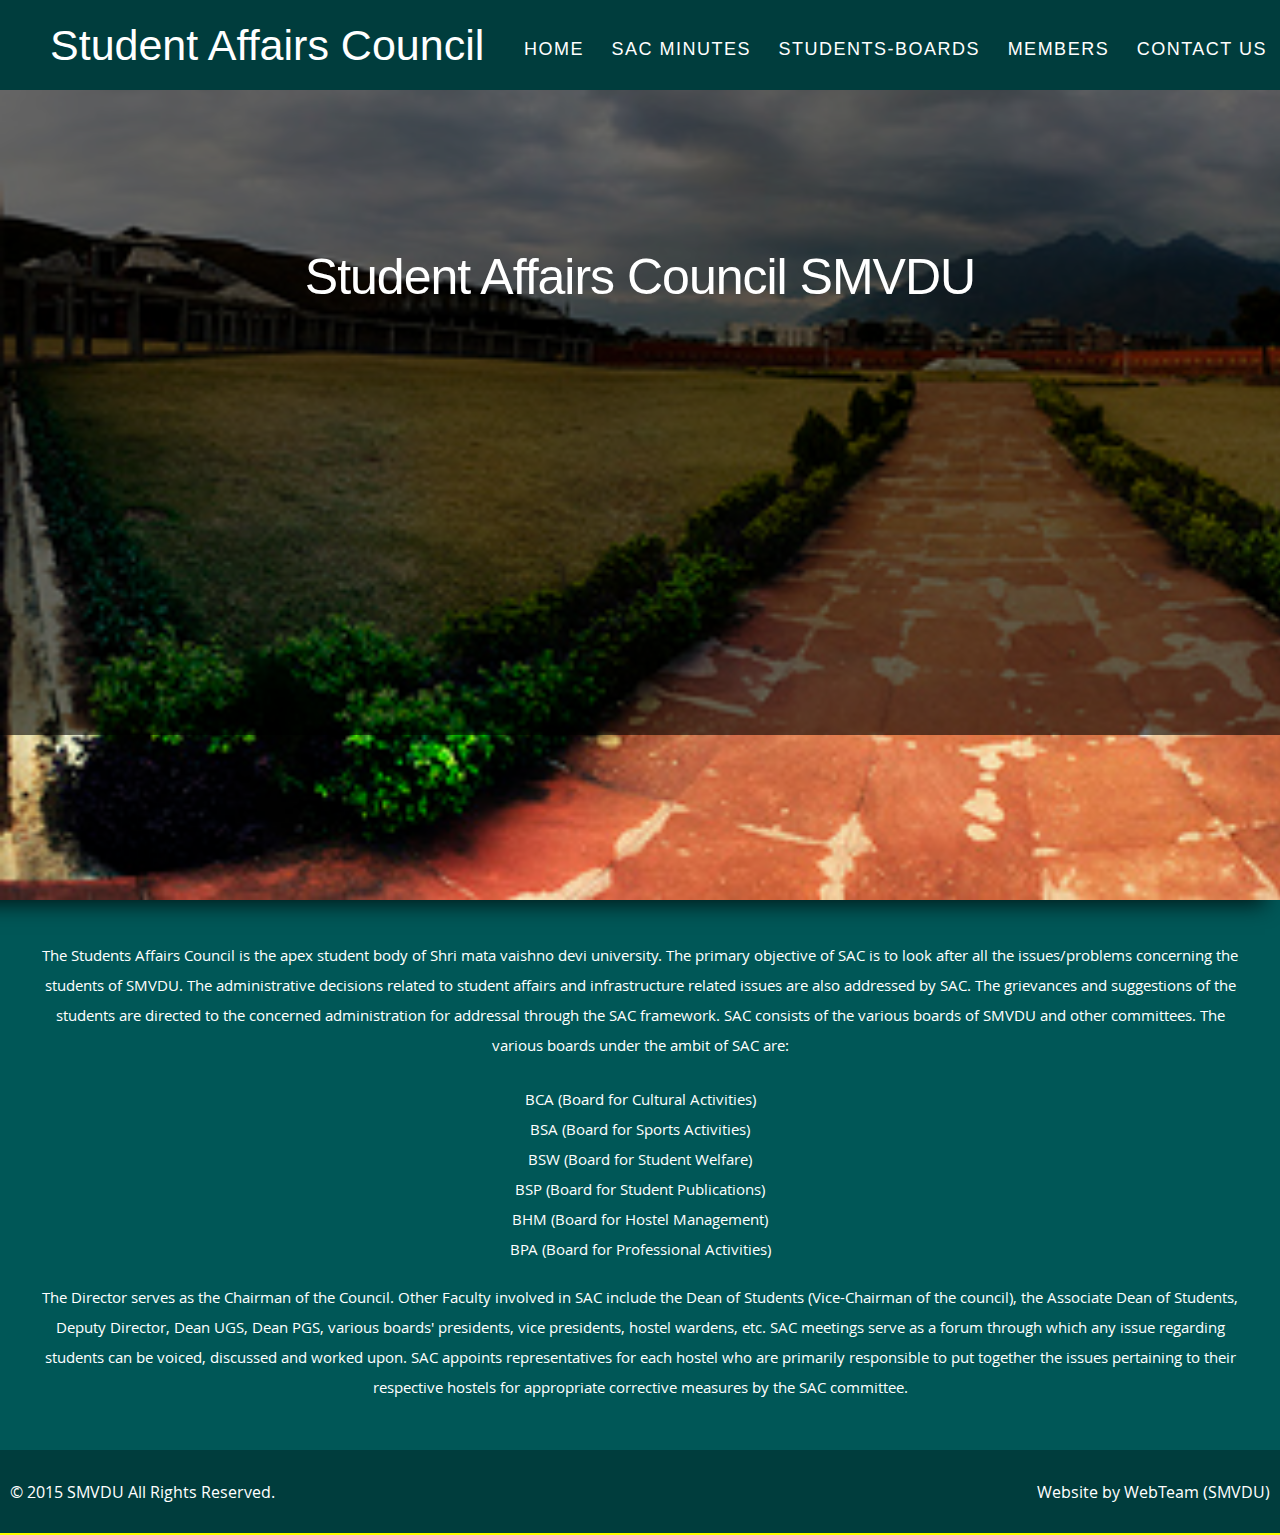
<file: Index.html>
<!DOCTYPE HTML>
 <html lang="en">
    <head>
    <meta charset="utf-8">
    <title>Home | SAC, SMVDU</title>
    <meta name="viewport" content="width=device-width, initial-scale=1.0">
    <meta name="description" content="The Students Affairs Council is the apex student body of Shri mata vaishno devi university. The primary objective of SAC is to look after all the issues/problems concerning the students of SMVDU.">
    
    <!-- Open Graph tags -->
    <meta property="og:url"content="http://sac.smvdu.ac.in/" />
    <meta property="og:type"content="article" />
    <meta property="og:title"content="Student Affairs Council, SAC" />
    <meta property="og:description"content="The Students Affairs Council is the apex student body of Shri mata vaishno devi university. The primary objective of SAC is to look after all the issues/problems concerning the students of SMVDU." />
    <meta property="og:image" content="https://scontent.fbom1-2.fna.fbcdn.net/hphotos-xta1/v/t1.0-9/11885277_807262936061540_5943256153659142726_n.jpg?oh=c60f5964f4aa5e755b03349bc94cda69&oe=571315FD">
        
     <!-- Twitter Cards tags -->
    <meta name="twitter:card" content="summary_large_image" />
    <meta name="twitter:site" content="@smvdu_web" />
    <meta name="twitter:title" content="Student Affairs Council, SAC" />
    <meta name="twitter:description" content="The Students Affairs Council is the apex student body of Shri mata vaishno devi university. The primary objective of SAC is to look after all the issues/problems concerning the students of SMVDU." />
    <meta name="twitter:image" content="https://scontent.fbom1-2.fna.fbcdn.net/hphotos-xta1/v/t1.0-9/11885277_807262936061540_5943256153659142726_n.jpg?oh=c60f5964f4aa5e755b03349bc94cda69&oe=571315FD" />    

        
        <!-----styles------>
    <link rel="stylesheet" href="css/bootstrap.min.css">
    <script src="https://ajax.googleapis.com/ajax/libs/jquery/1.11.2/jquery.min.js"></script> 
    <script src="https://maxcdn.bootstrapcdn.com/bootstrap/3.3.4/js/bootstrap.min.js"></script>
    <link rel="stylesheet" href="css/bootstrap.min.css">
    <link rel="stylesheet" href="css/font-awesome/css/font-awesome.min.css"> 
    <link rel="shortcut icon" href="img/logoSMVDU.jpg">
    <link rel="stylesheet" href="css/default.css">
    <link rel="stylesheet" href="css/layout.css">
    <link rel="stylesheet" href="css/media-queries.css">
    <link rel="stylesheet" href="css/animate.css">
    <link rel="stylesheet" href="css/prettyPhoto.css">
    <link rel="stylesheet" href="css/fonts.css">
    <link rel="stylesheet" href="css/body.css">    
    <script src="js/modernizr.js"></script>
    <script type="text/javascript"> 
        $('div.bgParallax').each(function(){
            var $obj = $(this);
         $(window).scroll(function() { 
             var yPos = -($(window).scrollTop() / $obj.data('speed')); 
        var bgpos = '50% '+ yPos + 'px';
           $obj.css('background-position', bgpos );
            });
            });
    </script>
        </head>
     <body>
        <header style="height: 90px;">
<!------heading------>
      <div class="logo">
          <a href="Index.html" style="font-size: 43px;">Student Affairs Council</font></a>
           
      <nav id="nav-wrap">

         <a class="mobile-btn" href="#nav-wrap" title="Show navigation">Show Menu</a>
         <a class="mobile-btn" href="#" title="Hide navigation">Hide Menu</a>

         <ul id="nav" class="nav" style="font-size: 18px;">
           <li><a href="Index.html">Home</a></li>
            <li><a href="sacminutes.html">SAC Minutes</a></li>
            <li><a href="studentsboards.html">Students-Boards</a></li>
            <li><a href="members.html">Members</a></li>
            <li><a href="contact.html">Contact us</a></li>
         </ul> <!-- end #nav -->

      </nav> <!-- end #nav-wrap -->
      </div><!-- end #nav-wrap -->
      </div>
   </header> <!-- Header End -->
              
     <div id="aboutus" class="bgParallax" data-speed="15">

        <article><h1>Student Affairs Council 
            SMVDU</h1></article>
      </div>
     <div id="mission" data-speed="10">
        <article><p>The Students Affairs Council is the apex student body of Shri mata vaishno devi university. The primary objective of SAC is to look after all the issues/problems concerning the students of SMVDU. The administrative decisions related to student affairs and infrastructure related issues are also addressed by SAC. The grievances and suggestions of the students are directed to the concerned administration for addressal through the SAC framework. SAC consists of the various boards of SMVDU and other committees. The various boards under the ambit of SAC are:
            <br/>
            <ul><li>BCA (Board for Cultural Activities)</li>
                <li>BSA (Board for Sports Activities)  </li>
                <li>BSW (Board for Student Welfare)  </li> 
                <li>BSP (Board for Student Publications)</li>
                <li>BHM (Board for Hostel Management)</li>
                <li>BPA (Board for Professional Activities)</li>
            </ul>
            The Director serves as the Chairman of the Council. Other Faculty involved in SAC include the Dean of Students (Vice-Chairman of the council), the Associate Dean of Students, Deputy Director, Dean UGS, Dean PGS, various boards' presidents, vice presidents, hostel wardens, etc.  SAC meetings serve as a forum through which any issue regarding students can be voiced, discussed and worked upon. SAC appoints representatives for each hostel who are primarily responsible to put together the issues pertaining to their respective hostels for appropriate corrective measures by the SAC committee.
           </p> </article>
    </div>
     
     <!-------footer------>
       <footer>
      <div class="row1">
          <p style="float: left">&copy; 2015 <a href="https://smvdu.net.in" target="_blank">SMVDU</a> All Rights Reserved.</p>
          <p style="float: right">Website by WebTeam (SMVDU)</p>        
      </div> <!-- Row End -->
      </footer>
     
     <!-- Footer End-->
   <script src="js/jquery.flexslider.js"></script>
   <script src="js/jquery.prettyPhoto.js"></script>    
   <script src="js/main.js"></script> 
  
     
     </body>
     
</html>
</file>
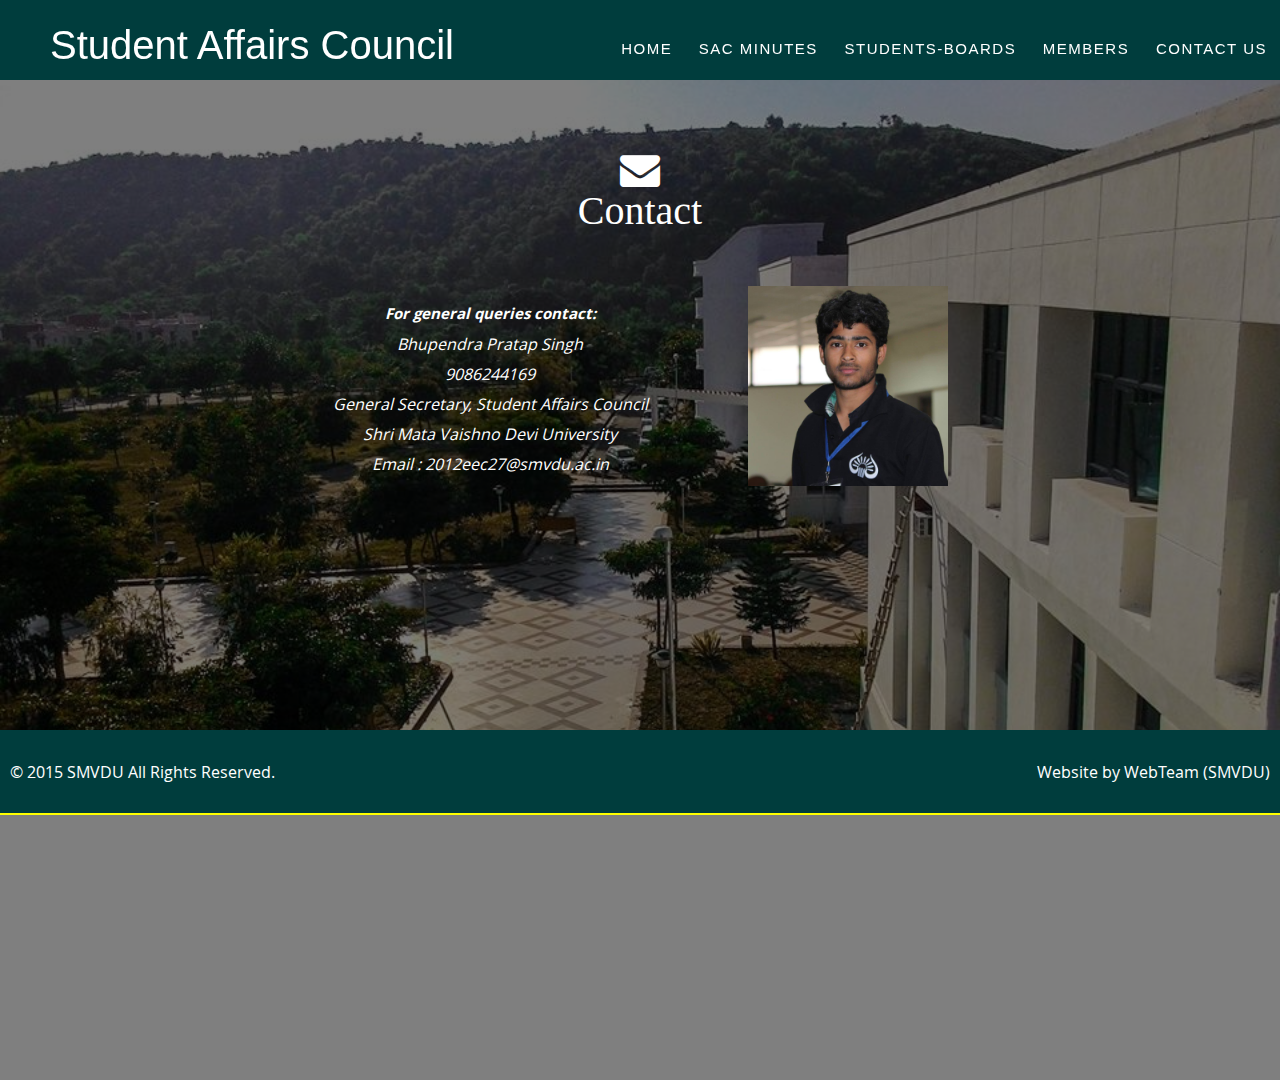
<file: contact.html>
<!DOCTYPE HTML>
 <html lang="en">
    <head>
    <meta charset="utf-8">
    <title>Contact | SAC, SMVDU</title>
    <meta name="viewport" content="width=device-width, initial-scale=1.0">
    <meta name="description" content="">
    <meta name="author" content="">
        
        <!-----styles------>
    <link rel="stylesheet" href="css/bootstrap.min.css">
    <script src="https://ajax.googleapis.com/ajax/libs/jquery/1.11.2/jquery.min.js"></script> 
    <script src="https://maxcdn.bootstrapcdn.com/bootstrap/3.3.4/js/bootstrap.min.js"></script>
    <link rel="stylesheet" href="css/bootstrap.min.css">
    <link rel="stylesheet" href="css/font-awesome/css/font-awesome.min.css"> 
    <link rel="shortcut icon" href="img/logoSMVDU.jpg">
    <link rel="stylesheet" href="css/default.css">
    <link rel="stylesheet" href="css/layout.css">
    <link rel="stylesheet" href="css/media-queries.css">
    <link rel="stylesheet" href="css/animate.css">
    <link rel="stylesheet" href="css/prettyPhoto.css">
    <link rel="stylesheet" href="css/fonts.css">
    <link rel="stylesheet" href="css/contact.css">    
    <script src="js/modernizr.js"></script>
        </head>
     <body>
        <header>
<!------heading------>
      <div class="logo">
          <a href="Index.html">Student Affairs Council</font></a>
           
      <nav id="nav-wrap">

         <a class="mobile-btn" href="#nav-wrap" title="Show navigation">Show Menu</a>
         <a class="mobile-btn" href="#" title="Hide navigation">Hide Menu</a>

         <ul id="nav" class="nav">
           <li><a href="Index.html">Home</a></li>
            <li><a href="sacminutes.html">SAC Minutes</a></li>
            <li><a href="studentsboards.html">Students-Boards</a></li>
            <li><a href="members.html">Members</a></li>
            <li><a href="contact.html">Contact us</a></li>
         </ul> <!-- end #nav -->

      </nav> <!-- end #nav-wrap -->
      </div><!-- end #nav-wrap -->
      </div>
   </header>

   <div class="shyam3">
    <div class="center"> 
    <div class="hea">    
    <i class="fa fa-envelope fa-4x"><br>Contact</i>
    </div>

    <div class="abc">
        <div class="contact"><strong><i>For general queries contact:<br>
</i></strong>
Bhupendra Pratap Singh<br>
9086244169<br>
General Secretary, Student Affairs Council<br>
Shri Mata Vaishno Devi University
<br>
            Email : 2012eec27@smvdu.ac.in</b></div>

            <div class="bhupi">
            <img src="img/bhupi.jpg">
         </div>
</div>

         </div>
         </div>

     
     <!-------footer------>
       <footer>
      <div class="row1">
          <p style="float: left">&copy; 2015 <a href="https://smvdu.net.in" target="_blank">SMVDU</a> All Rights Reserved.</p>
          <p style="float: right">Website by WebTeam (SMVDU)</p>        
      </div> <!-- Row End -->
      </footer>
     
     <!-- Footer End-->
   <script src="js/jquery.flexslider.js"></script>
   <script src="js/jquery.prettyPhoto.js"></script>    
   <script src="js/main.js"></script> 
  
     
     </body>
</file>
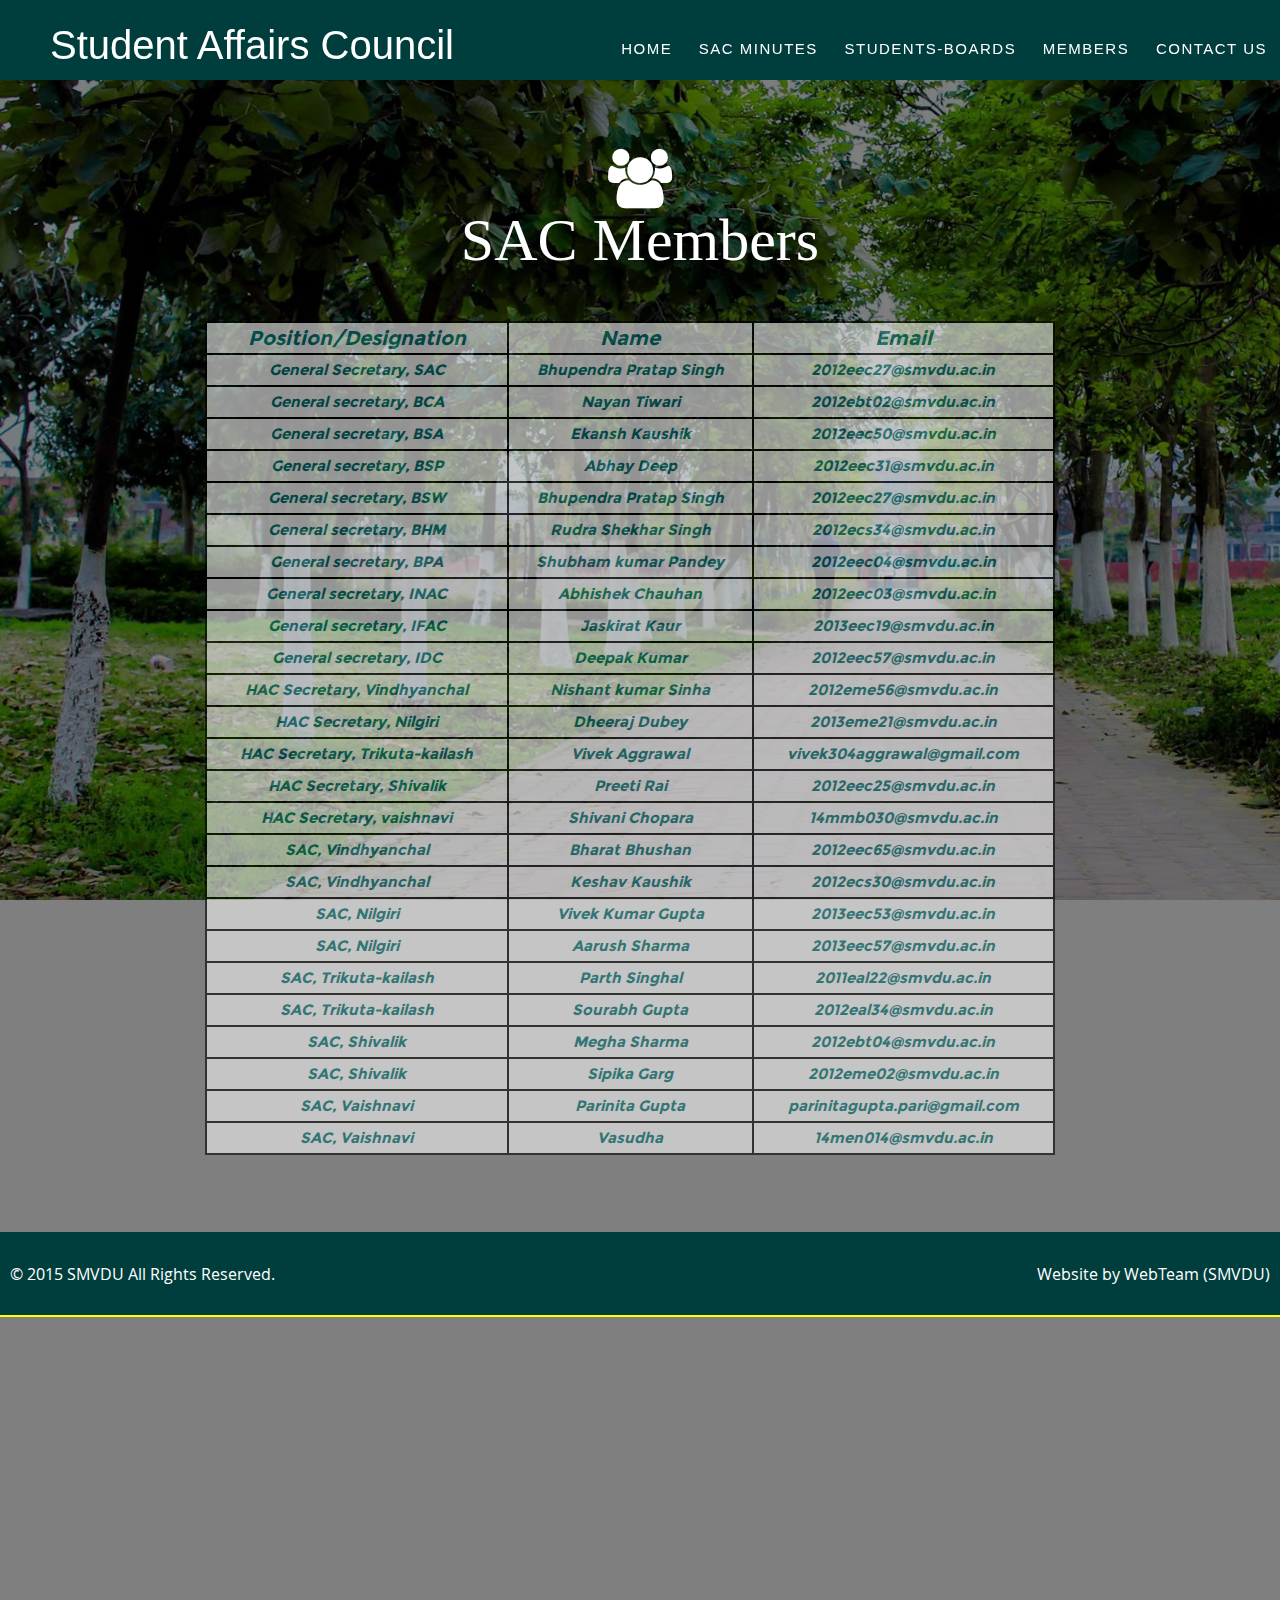
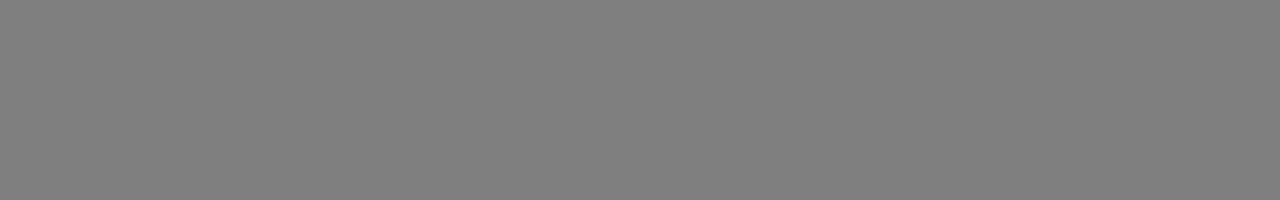
<file: members.html>
<!DOCTYPE HTML>
 <html lang="en">
    <head>
    <meta charset="utf-8">
    <title>Members | SAC, SMVDU</title>
    <meta name="viewport" content="width=device-width, initial-scale=1.0">
    <meta name="description" content="">
    <meta name="author" content="">
        
        <!-----styles------>
    <link rel="stylesheet" href="css/bootstrap.min.css">
    <script src="https://ajax.googleapis.com/ajax/libs/jquery/1.11.2/jquery.min.js"></script> 
    <script src="https://maxcdn.bootstrapcdn.com/bootstrap/3.3.4/js/bootstrap.min.js"></script>
    <link rel="stylesheet" href="css/bootstrap.min.css">
    <link rel="stylesheet" href="css/font-awesome/css/font-awesome.min.css"> 
    <link rel="shortcut icon" href="img/logoSMVDU.jpg">
    <link rel="stylesheet" href="css/default.css">
    <link rel="stylesheet" href="css/layout.css">
    <link rel="stylesheet" href="css/media-queries.css">
    <link rel="stylesheet" href="css/animate.css">
    <link rel="stylesheet" href="css/prettyPhoto.css">
    <link rel="stylesheet" href="css/fonts.css">
    <link rel="stylesheet" href="css/members.css">    
    <script src="js/modernizr.js"></script>
        <style>
    table, th, td {
          border: 2px solid black;
          border-collapse: collapse;
}
</style>
        </head>
     <body>
  <header>
<!------heading------>
      <div class="logo">
          <a href="Index.html">Student Affairs Council</font></a>
           
      <nav id="nav-wrap">

         <a class="mobile-btn" href="#nav-wrap" title="Show navigation">Show Menu</a>
         <a class="mobile-btn" href="#" title="Hide navigation">Hide Menu</a>

         <ul id="nav" class="nav">
           <li><a href="Index.html">Home</a></li>
            <li><a href="sacminutes.html">SAC Minutes</a></li>
            <li><a href="studentsboards.html">Students-Boards</a></li>
            <li><a href="members.html">Members</a></li>
            <li><a href="contact.html">Contact us</a></li>
         </ul> <!-- end #nav -->

      </nav> <!-- end #nav-wrap -->
      </div><!-- end #nav-wrap -->
      </div>
   </header><!-- Header End -->

 <div class="shyam2">  
 <div class="center">
       <i class="fa fa-users fa-4x"><br>SAC Members</i>
       <div class="members">
           <table style="width:80%;font-family:'montserrat-bold', sans-serif;">
 <tr>
    <td style="font-size:20px;">Position/Designation</td>
    <td style="font-size:20px;">Name</td>		
    <td style="font-size:20px;">Email</td>
  </tr>               
<tr>
    <td>General Secretary, SAC</td>
    <td>Bhupendra Pratap Singh</td>		
    <td><a href="mailto:2012eec27@smvdu.ac.in">2012eec27@smvdu.ac.in</a></td>
  </tr>
  <tr>
    <td>General secretary, BCA</td>
    <td>Nayan Tiwari</td>		
    <td><a href="mailto:2012ebt02@smvdu.ac.in">2012ebt02@smvdu.ac.in</a></td>
  </tr>
  <tr>
    <td>General secretary, BSA</td>
    <td>Ekansh Kaushik</td>		
    <td><a href="mailto:2012eec50@smvdu.ac.in">2012eec50@smvdu.ac.in</a></td>
  </tr>
  <tr>
    <td>General secretary, BSP</td>
    <td>Abhay Deep</td>		
    <td><a href="mailto:2012eec31@smvdu.ac.in">2012eec31@smvdu.ac.in</a></td>
  </tr>
  <tr>
    <td>General secretary, BSW</td>
    <td>Bhupendra Pratap Singh</td>		
    <td><a href="mailto:2012eec27@smvdu.ac.in">2012eec27@smvdu.ac.in</a></td>
  </tr>
  <tr>
    <td>General secretary, BHM</td>
    <td>Rudra Shekhar Singh</td>		
    <td><a href="mailto:2012ecs34@smvdu.ac.in">2012ecs34@smvdu.ac.in</a></td>
  </tr>
 <tr>
    <td>General secretary, BPA</td>
    <td>Shubham kumar Pandey</td>		
    <td><a href="mailto:2012eec04@smvdu.ac.in">2012eec04@smvdu.ac.in</a></td>
  </tr>
 <tr>
    <td>General secretary, INAC</td>
    <td>Abhishek Chauhan</td>		
    <td><a href="mailto:2012eec03@smvdu.ac.in">2012eec03@smvdu.ac.in</a></td>
  </tr>
 <tr>
    <td>General secretary, IFAC</td>
    <td>Jaskirat Kaur</td>		
    <td><a href="mailto:2013eec19@smvdu.ac.in">2013eec19@smvdu.ac.in</a></td>
  </tr>
 <tr>
    <td>General secretary, IDC</td>
    <td>Deepak Kumar</td>		
    <td><a href="mailto:2012eec57@smvdu.ac.in">2012eec57@smvdu.ac.in</a></td>
  </tr>
 <tr>
    <td>HAC Secretary, Vindhyanchal</td>
    <td>Nishant kumar Sinha</td>		
    <td><a href="mailto:2012eme56@smvdu.ac.in">2012eme56@smvdu.ac.in</a></td>
  </tr>
 <tr>
    <td>HAC Secretary, Nilgiri</td>
    <td>Dheeraj Dubey</td>		
    <td><a href="mailto:2013eme21@smvdu.ac.in">2013eme21@smvdu.ac.in</a></td>
  </tr>
 <tr>
    <td>HAC Secretary, Trikuta-kailash</td>
    <td>Vivek Aggrawal</td>		
    <td><a href="mailto:vivek304aggrawal@gmail.com">vivek304aggrawal@gmail.com</a></td>
  </tr>
 <tr>
    <td>HAC Secretary, Shivalik</td>
    <td>Preeti Rai</td>		
    <td><a href="mailto:2012eec25@smvdu.ac.in">2012eec25@smvdu.ac.in</a></td>
  </tr>
 <tr>
    <td>HAC Secretary, vaishnavi</td>
    <td>Shivani Chopara</td>		
    <td><a href="mailto:14mmb030@smvdu.ac.in">14mmb030@smvdu.ac.in</a></td>
  </tr>
  <tr>
    <td>SAC, Vindhyanchal</td>
    <td>Bharat Bhushan</td>		
    <td><a href="mailto:2012eec65@smvdu.ac.in">2012eec65@smvdu.ac.in</a></td>
  </tr>
  <tr>
    <td>SAC, Vindhyanchal</td>
    <td>Keshav Kaushik</td>		
    <td><a href="mailto:2012ecs30@smvdu.ac.in">2012ecs30@smvdu.ac.in</a></td>
  </tr>
  <tr>
    <td>SAC, Nilgiri</td>
    <td>Vivek Kumar Gupta</td>		
    <td><a href="mailto:2013eec53@smvdu.ac.in">2013eec53@smvdu.ac.in</a></td>
  </tr>
  <tr>
    <td>SAC, Nilgiri</td>
    <td>Aarush Sharma</td>		
    <td><a href="mailto:2013eec57@smvdu.ac.in">2013eec57@smvdu.ac.in</a></td>
  </tr>
  <tr>
    <td>SAC, Trikuta-kailash</td>
    <td>Parth Singhal</td>		
    <td><a href="mailto:2011eal22@smvdu.ac.in">2011eal22@smvdu.ac.in</a></td>
  </tr>
  <tr>
    <td>SAC, Trikuta-kailash</td>
    <td>Sourabh Gupta</td>		
    <td><a href="mailto:2012eal34@smvdu.ac.in">2012eal34@smvdu.ac.in</a></td>
  </tr>
  <tr>
    <td>SAC, Shivalik</td>
    <td>Megha Sharma</td>		
    <td><a href="mailto:2012ebt04@smvdu.ac.in">2012ebt04@smvdu.ac.in</a></td>
  </tr>
 <tr>
    <td>SAC, Shivalik</td>
    <td>Sipika Garg</td>		
    <td><a href="mailto:2012eme02@smvdu.ac.in">2012eme02@smvdu.ac.in</a></td>
  </tr>   
 <tr>
    <td>SAC, Vaishnavi</td>
    <td>Parinita Gupta</td>		
    <td><a href="mailto:parinitagupta.pari@gmail.com">parinitagupta.pari@gmail.com</a></td>
  </tr>   
 <tr>
    <td>SAC, Vaishnavi</td>
    <td>Vasudha</td>		
    <td><a href="mailto:14men014@smvdu.ac.in">14men014@smvdu.ac.in</a></td>
  </tr>                  
</table>
       </div>
         </div>

 </div>        
         
     <!-------footer------>
        <footer>
      <div class="row1">
          <p style="float: left">&copy; 2015 <a href="https://smvdu.net.in" target="_blank">SMVDU</a> All Rights Reserved.</p>
          <p style="float: right">Website by WebTeam (SMVDU)</p>        
      </div> <!-- Row End -->
      </footer>

     
     <!-- Footer End-->
   <script src="js/jquery.flexslider.js"></script>
   <script src="js/jquery.prettyPhoto.js"></script>    
   <script src="js/main.js"></script> 
     <script>
  (function(i,s,o,g,r,a,m){i['GoogleAnalyticsObject']=r;i[r]=i[r]||function(){
  (i[r].q=i[r].q||[]).push(arguments)},i[r].l=1*new Date();a=s.createElement(o),
  m=s.getElementsByTagName(o)[0];a.async=1;a.src=g;m.parentNode.insertBefore(a,m)
  })(window,document,'script','//www.google-analytics.com/analytics.js','ga');

  ga('create', 'UA-67029929-2', 'auto');
  ga('send', 'pageview');

</script>
     
     </body>
</file>
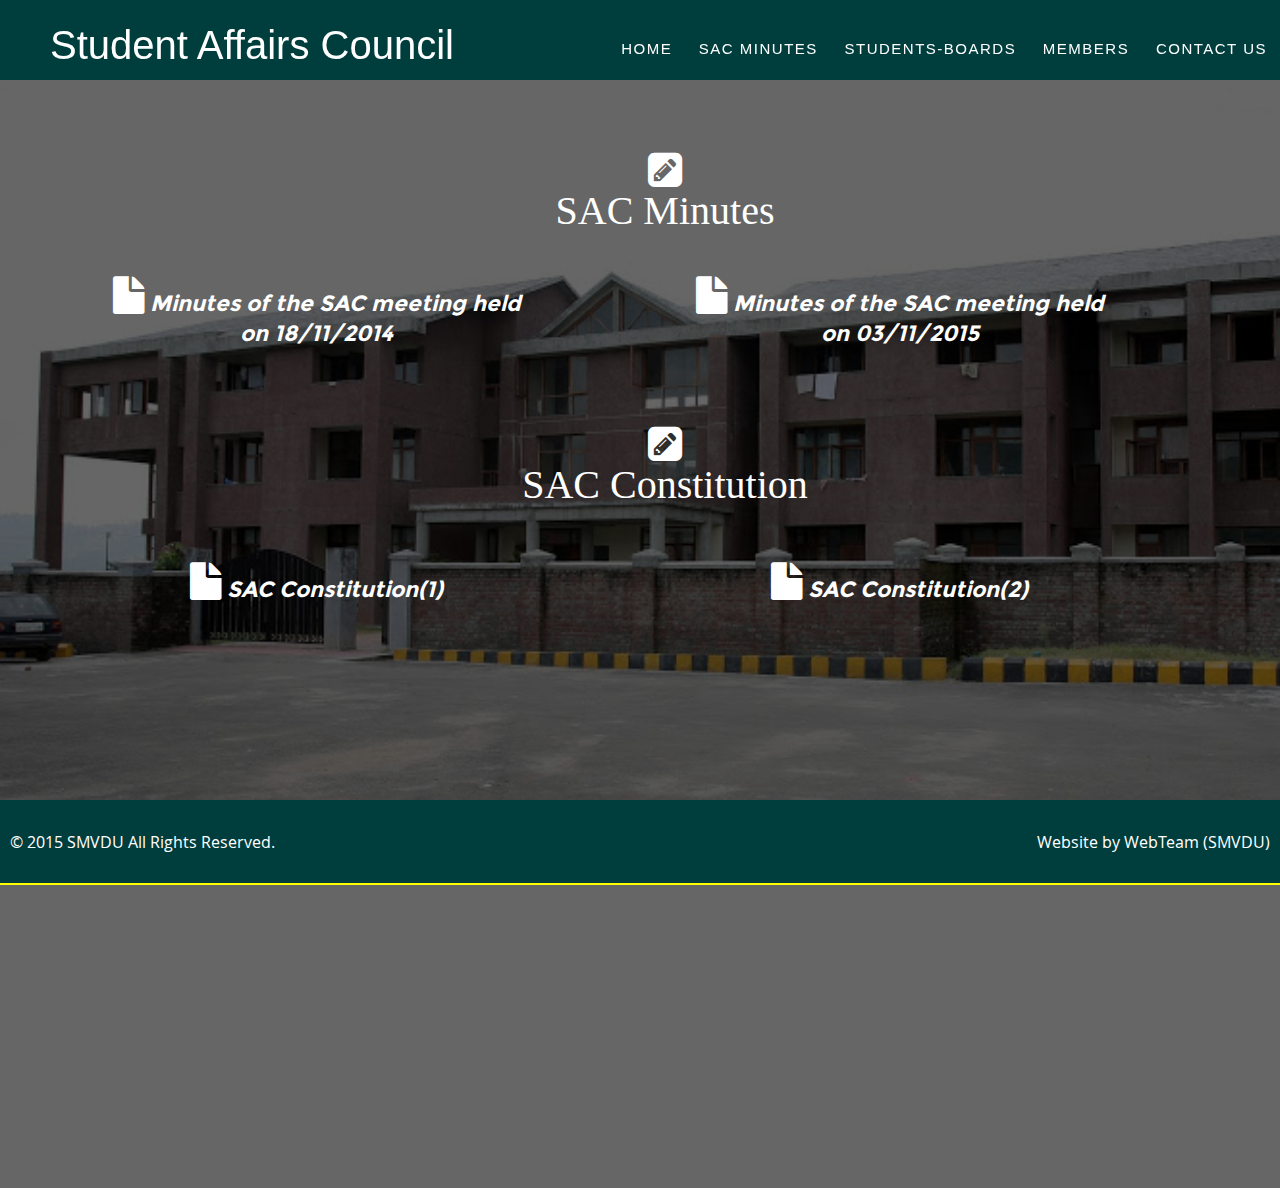
<file: sacminutes.html>
<!DOCTYPE HTML>
 <html lang="en">
    <head>
    <meta charset="utf-8">
    <title>SAC Minutes | SAC, SMVDU</title>
    <meta name="viewport" content="width=device-width, initial-scale=1.0">
    <meta name="description" content="">
    <meta name="author" content="">
        
        <!-----styles------>
    <link rel="stylesheet" href="css/bootstrap.min.css">
    <script src="https://ajax.googleapis.com/ajax/libs/jquery/1.11.2/jquery.min.js"></script> 
    <script src="https://maxcdn.bootstrapcdn.com/bootstrap/3.3.4/js/bootstrap.min.js"></script>
    <link rel="stylesheet" href="css/bootstrap.min.css">
    <link rel="stylesheet" href="css/font-awesome/css/font-awesome.min.css"> 
    <link rel="shortcut icon" href="img/logoSMVDU.jpg">
    <link rel="stylesheet" href="css/default.css">
    <link rel="stylesheet" href="css/layout.css">
    <link rel="stylesheet" href="css/media-queries.css">
    <link rel="stylesheet" href="css/animate.css">
    <link rel="stylesheet" href="css/prettyPhoto.css">
    <link rel="stylesheet" href="css/fonts.css">
    <link rel="stylesheet" href="css/sacminutes.css">    
    <script src="js/modernizr.js"></script>
        </head>
     <body >

     
       <header>
<!------heading------>
      <div class="logo">
          <a href="Index.html">Student Affairs Council</font></a>
           
      <nav id="nav-wrap">

         <a class="mobile-btn" href="#nav-wrap" title="Show navigation">Show Menu</a>
         <a class="mobile-btn" href="#" title="Hide navigation">Hide Menu</a>

         <ul id="nav" class="nav">
           <li><a href="Index.html">Home</a></li>
            <li><a href="sacminutes.html">SAC Minutes</a></li>
            <li><a href="studentsboards.html">Students-Boards</a></li>
            <li><a href="members.html">Members</a></li>
            <li><a href="contact.html">Contact us</a></li>
         </ul> <!-- end #nav -->

      </nav> <!-- end #nav-wrap -->
      </div><!-- end #nav-wrap -->
      </div>
   </header> <!-- Header End -->
 <div class="shyam">
   <div class="center">
    <p>  <i class="fa fa-pencil-square fa-4x"><br>SAC Minutes</i></p>
       <div class="minutes">
       
           <p class="col-md-5"><i class="fa fa-file fa-2x"></i>  <a href="Minutes/SAC%20Meeting%20Minutes%20(1).pdf" target="_blank"> Minutes of the SAC meeting held <br> on 18/11/2014</a></p>
      
      
       <p class="col-md-5"><i class="fa fa-file fa-2x"></i>  <a href="Minutes/MOM%20SAC.pdf" target="_blank"> Minutes of the SAC meeting held <br> on 03/11/2015</a></p>


       </div>
           <!--<p><i class="fa fa-file fa-2x"></i>   Minutes of the SAC meeting held <br> on Date:</p>-->
           

<p style="margin-top: 50px;">  <i class="fa fa-pencil-square fa-4x"><br>SAC Constitution</i></p>

<div class="const">
           <p class="col-md-5" ><i class="fa fa-file fa-2x"></i>  <a href="Minutes/12032015_Chapter34.pdf" target="_blank">SAC Constitution(1)</a></p>
           <p class="col-md-5"><i class="fa fa-file fa-2x"></i>  <a href="Minutes/12032015_Chapter35.pdf" target="_blank">SAC Constitution(2)</a></p>
       </div>
         </div>
</div>     <!-------footer------>
        <footer >
      <div class="row1">
          <p style="float: left">&copy; 2015 <a href="https://smvdu.net.in" target="_blank">SMVDU</a> All Rights Reserved.</p>
          <p style="float: right">Website by WebTeam (SMVDU)</p>        
      </div> <!-- Row End -->
      </footer>
     
     <!-- Footer End-->
   <script src="js/jquery.flexslider.js"></script>
   <script src="js/jquery.prettyPhoto.js"></script>    
   <script src="js/main.js"></script> 

     
     </body>
</file>
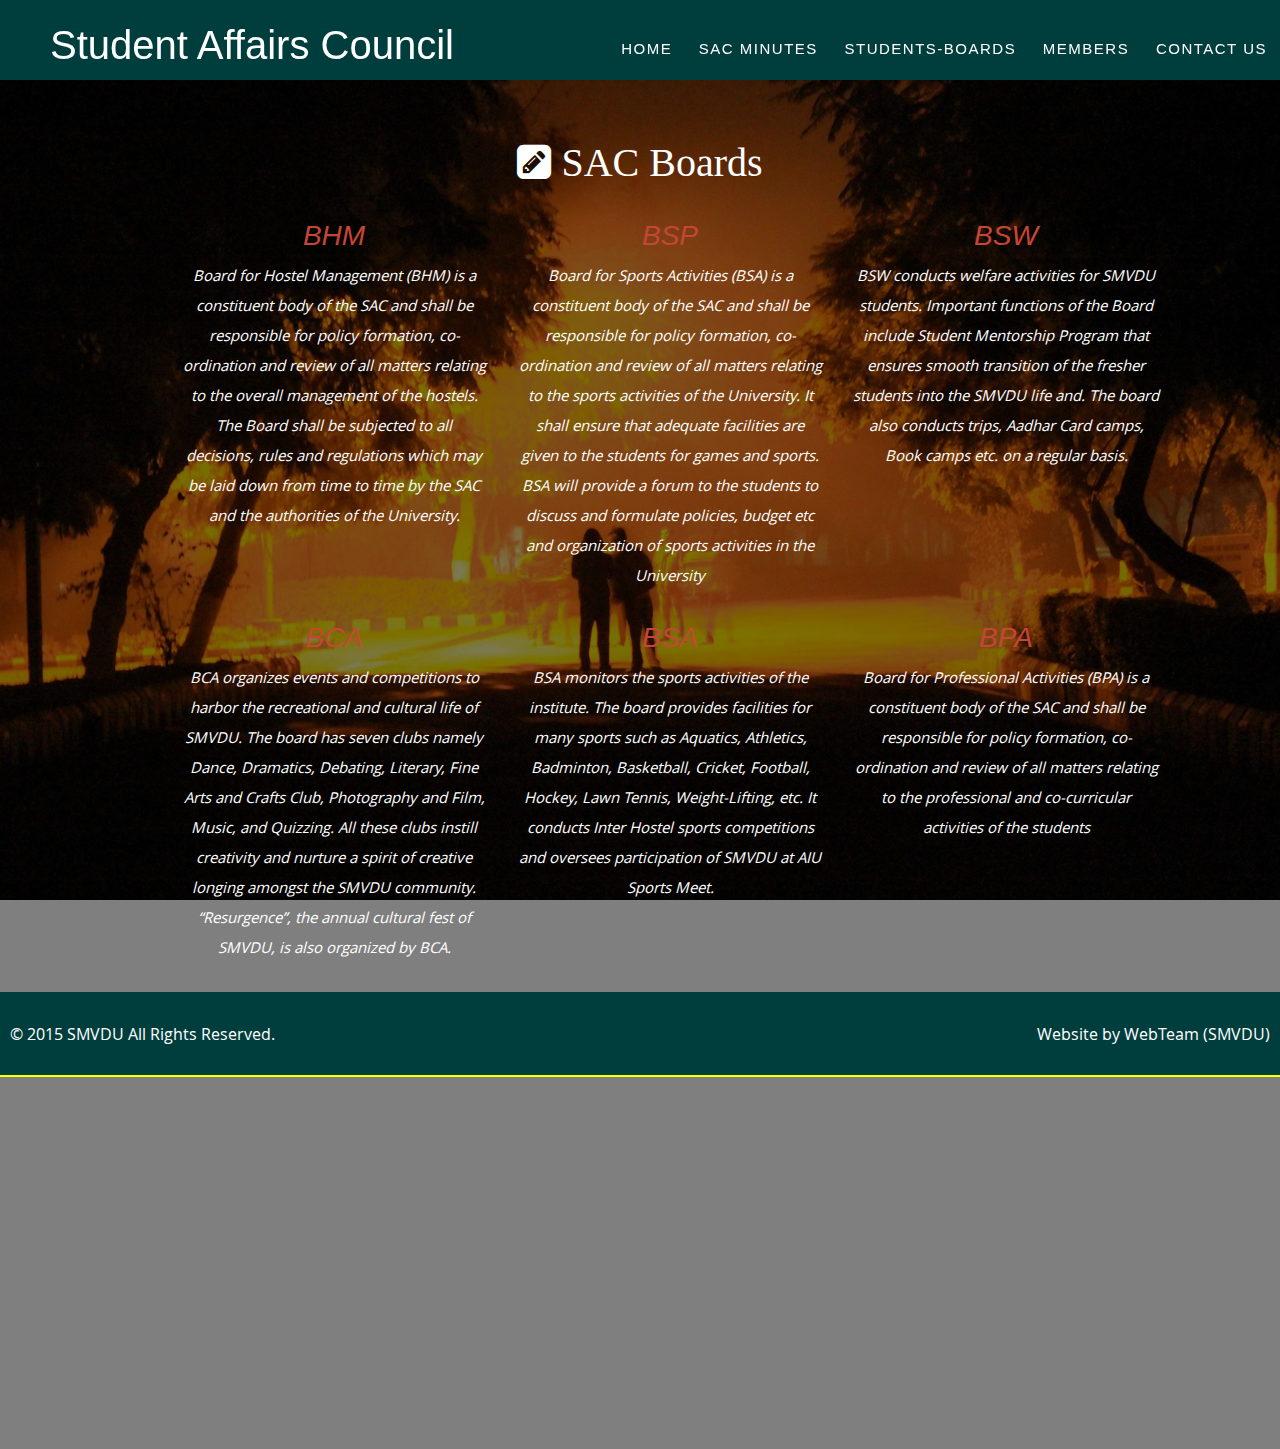
<file: studentsboards.html>
<!DOCTYPE HTML>
 <html lang="en">
    <head>
    <meta charset="utf-8">
    <title>Students-Boards | SAC, SMVDU</title>
    <meta name="viewport" content="width=device-width, initial-scale=1.0">
    <meta name="description" content="">
    <meta name="author" content="">
        
        <!-----styles------>
    <link rel="stylesheet" href="css/bootstrap.min.css">
    <script src="https://ajax.googleapis.com/ajax/libs/jquery/1.11.2/jquery.min.js"></script> 
    <script src="https://maxcdn.bootstrapcdn.com/bootstrap/3.3.4/js/bootstrap.min.js"></script>
    <link rel="stylesheet" href="css/bootstrap.min.css">
    <link rel="stylesheet" href="css/font-awesome/css/font-awesome.min.css"> 
    <link rel="shortcut icon" href="img/logoSMVDU.jpg">
    <link rel="stylesheet" href="css/default.css">
    <link rel="stylesheet" href="css/layout.css">
    <link rel="stylesheet" href="css/media-queries.css">
    <link rel="stylesheet" href="css/animate.css">
    <link rel="stylesheet" href="css/prettyPhoto.css">
    <link rel="stylesheet" href="css/fonts.css">
    <link rel="stylesheet" href="css/studentsboards.css">    
    <script src="js/modernizr.js"></script>
        </head>
     <body>
       <header>
<!------heading------>
      <div class="logo">
          <a href="Index.html">Student Affairs Council</font></a>
           
      <nav id="nav-wrap">

         <a class="mobile-btn" href="#nav-wrap" title="Show navigation">Show Menu</a>
         <a class="mobile-btn" href="#" title="Hide navigation">Hide Menu</a>

         <ul id="nav" class="nav">
           <li><a href="Index.html">Home</a></li>
            <li><a href="sacminutes.html">SAC Minutes</a></li>
            <li><a href="studentsboards.html">Students-Boards</a></li>
            <li><a href="members.html">Members</a></li>
            <li><a href="contact.html">Contact us</a></li>
         </ul> <!-- end #nav -->

      </nav> <!-- end #nav-wrap -->
      </div><!-- end #nav-wrap -->
      </div>
   </header>



    < <!-- Header End -->

    <div class="shyam1">
         <div class="center">
       <div class="head">   
       <p>  <i class="fa fa-pencil-square fa-4x"> SAC Boards</i></p>
      </div>
      <div class="content">

      <div class="row">
<div class="col-md-4">
        <h2 style="color:rgb(197, 70, 54);">BHM</h2>
        <p>Board for Hostel Management (BHM) is a constituent body of the SAC and shall be responsible for policy formation, co-ordination and review of all matters relating to the overall management of the hostels. The Board shall be subjected to all decisions, rules and regulations which may be laid down from time to time by the SAC and the authorities of the University.</p>
        </div>
<div class="col-md-4">
        <h2 style="color:rgb(197, 70, 54);">BSP</h2>
        <p>Board for Sports Activities (BSA) is a constituent body of the SAC and shall be responsible for policy formation, co-ordination and review of all matters relating to the sports activities of the University. It shall ensure that adequate facilities are given to the students for games and sports. BSA will provide a forum to the students to discuss and formulate policies, budget etc and organization of sports activities in the University
</p>
        </div> 
<div class="col-md-4">
        <h2 style="color:rgb(197, 70, 54);">BSW</h2>
        <p>BSW conducts welfare activities for SMVDU students. Important functions of the Board include Student Mentorship Program that ensures smooth transition of the fresher students into the SMVDU life and. The board also conducts trips, Aadhar Card camps, Book camps etc. on a regular basis.
</p>
        </div> 
        </div>
        <div class="row">
<div class="col-md-4">
        <h2 style="color:rgb(197, 70, 54);">BCA</h2>
        <p>BCA organizes events and competitions to harbor the recreational and cultural life of SMVDU. The board has seven clubs namely Dance, Dramatics, Debating, Literary, Fine Arts and Crafts Club, Photography and Film, Music, and Quizzing. All these clubs instill creativity and nurture a spirit of creative longing amongst the SMVDU community. “Resurgence”, the annual cultural fest of  SMVDU, is also organized by BCA.
</p>
        </div>
<div class="col-md-4">
        <h2 style="color:rgb(197, 70, 54);">BSA</h2>
        <p>BSA monitors the sports activities of the institute. The board provides facilities for many sports such as Aquatics, Athletics, Badminton, Basketball, Cricket, Football, Hockey, Lawn Tennis, Weight-Lifting, etc. It conducts Inter Hostel sports competitions and oversees participation of SMVDU at AIU Sports Meet. 

</p>
        </div>              
<div class="col-md-4">
        <h2 style="color:rgb(197, 70, 54);">BPA</h2>
        <p>Board for Professional Activities (BPA) is a constituent body of the SAC and shall be responsible for policy formation, co-ordination and review of all matters relating to the professional and co-curricular activities of the students
</p>
</div>
</div>
        </div>              
                      
         
         </div>

</div>     <!-------footer------>
      <footer>
      <div class="row1">
          <p style="float: left">&copy; 2015 <a href="https://smvdu.net.in" target="_blank">SMVDU</a> All Rights Reserved.</p>
          <p style="float: right">Website by WebTeam (SMVDU)</p>        
      </div> <!-- Row End -->
      </footer>
     <!-- Footer End-->
   <script src="js/jquery.flexslider.js"></script>
   <script src="js/jquery.prettyPhoto.js"></script>    
   <script src="js/main.js"></script> 
   
     </body>
</file>
<file: css/default.css>
/*
=====================================================================
*   Woo v1.0 Default Stylesheet
*   url: styleshout.com
*   05-02-2014
=====================================================================

TOC:

a. Webfonts and Icon fonts
b. Preloader
c. Reset
d. Default Styles
   1. Basic
   2. Typography
   3. Links
   4. Media
   5. Buttons
   6. Forms
   d. Grid
   e. Others
   1. Clearing
   2. Misc

=====================================================================  */


/* ------------------------------------------------------------------ */
/* a. Webfonts and Icon fonts
 ------------------------------------------------------------------ */

@import url("fonts.css");
@import url("fontello/css/fontello.css");
@import url("font-awesome/css/font-awesome.min.css");


/* ------------------------------------------------------------------ */
/* b. Preloader
 ------------------------------------------------------------------ */

#preloader  {
   position: fixed;
   top: 0;
   left: 0;
   right: 0;
   bottom: 0;
   background: #fff;
   z-index: 99999;
   height: 100%;
}
#status  {    
   position: absolute;
   left: 50%;
   top: 50%;
   width: 64px;
   height: 64px;
   margin: -32px 0 0 -32px;  
   padding: 0;    
}

/* ------------------------------------------------------------------
/* c. Reset
      Adapted from:
      Normalize.css - https://github.com/necolas/normalize.css/
      HTML5 Doctor Reset - html5doctor.com/html-5-reset-stylesheet/
/* ------------------------------------------------------------------ */

html, body, div, span, object, iframe,
h1, h2, h3, h4, h5, h6, p, blockquote, pre,
abbr, address, cite, code,
del, dfn, em, img, ins, kbd, q, samp,
small, strong, sub, sup, var,
b, i,
dl, dt, dd, ol, ul, li,
fieldset, form, label, legend,
table, caption, tbody, tfoot, thead, tr, th, td,
article, aside, canvas, details, figcaption, figure,
footer, header, hgroup, menu, nav, section, summary,
time, mark, audio, video {
   margin: 0;
   padding: 0;
   border: 0;
   outline: 0;
   font-size: 100%;
   vertical-align: baseline;
   background: transparent;
}

article,aside,details,figcaption,figure,
footer,header,hgroup,menu,nav,section {
   display: block;
}

audio,
canvas,
video {
   display: inline-block;
}

audio:not([controls]) {
   display: none;
   height: 0;
}

[hidden] { display: none; }

code, kbd, pre, samp {
   font-family: monospace, serif;
   font-size: 1em;
}

pre {
   white-space: pre;
   white-space: pre-wrap;
   word-wrap: break-word;
}

blockquote, q { quotes: &#8220 &#8220; }

blockquote:before, blockquote:after,
q:before, q:after {
   content: '';
   content: none;
}

ins {
   background-color: #ff9;
   color: #000;
   text-decoration: none;
}

mark {
   background-color: #A7F4F6;
   color: #555;
}

del { text-decoration: line-through; }

abbr[title], dfn[title] {
   border-bottom: 1px dotted;
   cursor: help;
}

table {
   border-collapse: collapse;
   border-spacing: 0;
}


/* ------------------------------------------------------------------ */
/* d. Default and Basic Styles
      Adapted from:
      Skeleton CSS Framework - http://www.getskeleton.com/
      Typeplate Typographic Starter Kit - http://typeplate.com/
/* ------------------------------------------------------------------ */

/* 1. Basic  ------------------------------------------------------- */

*,
*:before,
*:after {
   -moz-box-sizing: border-box;
   -webkit-box-sizing: border-box;
   box-sizing: border-box;
}

html { font-size: 62.5%; }

body {
   
   font-family: 'opensans-regular', sans-serif;
   font-weight: normal;
   font-size: 15px;
   line-height: 30px;
	color: #838C95;

   -webkit-font-smoothing: antialiased; /* Fix for webkit rendering */
	-webkit-text-size-adjust: 100%;
}

/* 2. Typography
      Vertical rhythm with leading derived from 6
--------------------------------------------------------------------- */

h1, h2, h3, h4, h5, h6 {
   color: #ffffff;
	font-family: 'Varela', sans-serif;
   font-weight: normal;

}
h1 a, h2 a, h3 a, h4 a, h5 a, h6 a { font-weight: inherit; }
h1 { font-size: 50px; line-height: 42px; margin-bottom: 12px; letter-spacing: -1px; }
h2 { font-size: 28px; line-height: 36px; margin-bottom: 6px; }
h3 { font-size: 22px; line-height: 30px; margin-bottom: 12px; }
h4 { font-size: 20px; line-height: 30px; margin-bottom: 6px; }
h5 { font-size: 18px; line-height: 30px; }
h6 { font-size: 14px; line-height: 30px; }
.subheader { }

p { margin: 0 0 30px 0; }
p img { margin: 0; }
p.lead {
   font: 19px/36px 'opensans-light', sans-serif;
   margin-bottom: 18px;
}

/* for 'em' and 'strong' tags, font-size and line-height should be same with
the body tag due to rendering problems in some browsers */
em { font: 15px/30px 'opensans-italic', sans-serif; }
strong, b { font: 15px/30px 'opensans-bold', sans-serif; }
small { font-size: 11px; line-height: inherit; }

/*	Blockquotes */
blockquote {
   margin: 30px 0px;
   padding-left: 40px;
   position: relative;
}
blockquote:before {
   content: "\201C";
   opacity: 0.45;
   font-size: 80px;
   line-height: 0px;
   margin: 0;
   font-family: arial, sans-serif;

   position: absolute;
   top:  30px;
	left: 0;
}
blockquote p {
   font-family: georgia, serif;
   font-style: italic;
   padding: 0;
   font-size: 18px;
   line-height: 30px;
}
blockquote cite {
   display: block;
   font-size: 12px;
   font-style: normal;
   line-height: 18px;
}
blockquote cite:before { content: "\2014 \0020"; }
blockquote cite a,
blockquote cite a:visited { color: #8B9798; border: none }

/* ---------------------------------------------------------------------
/*  Pull Quotes Markup
/*
    <aside class="pull-quote">
		<blockquote>
			<p></p>
		</blockquote>
	 </aside>
/*
/* --------------------------------------------------------------------- */
.pull-quote {
   position: relative;
	padding: 18px 30px 18px 0px;
}
.pull-quote:before,
.pull-quote:after {
	height: 1em;
	opacity: 0.45;
	position: absolute;
	font-size: 80px;
   font-family: Arial, Sans-Serif;
}
.pull-quote:before {
	content: "\201C";
	top:  33px;
	left: 0;
}
.pull-quote:after {
	content: '\201D';
	bottom: -33px;
	right: 0;
}
.pull-quote blockquote {
   margin: 0;
}
.pull-quote blockquote:before {
   content: none;
}

/* Abbreviations */
abbr {
   font-family: 'opensans-bold', sans-serif;
	font-variant: small-caps;
	text-transform: lowercase;
   letter-spacing: .5px;
	color: gray;
}
abbr:hover { cursor: help; }

/* drop cap */
.drop-cap:first-letter {
	float: left;
	margin: 0;
	padding: 14px 6px 0 0;
	font-size: 84px;
	font-family: /* Copperplate */ 'montserrat-bold', sans-serif;
   line-height: 60px;
	text-indent: 0;
	background: transparent;
	color: inherit;
}

hr { border: solid #E8E8E8; border-width: 1px 0 0; clear: both; margin: 11px 0 30px; height: 0; }


/*  3. Links  ------------------------------------------------------- */

a, a:visited {
   text-decoration: none;
   outline: 0;
   color: #ffffff;

   -webkit-transition: color .3s ease-in-out;
   -moz-transition: color .3s ease-in-out;
   -o-transition: color .3s ease-in-out;
   transition: color .3s ease-in-out;
}
a:hover, a:focus { color: #333; }
p a, p a:visited { line-height: inherit; }


/*  4. List  --------------------------------------------------------- */

ul, ol { margin-bottom: 24px; margin-top: 12px; }
ul { list-style: none outside; }
ol { list-style: decimal; }
ol, ul.square, ul.circle, ul.disc { margin-left: 30px; }
ul.square { list-style: square outside; }
ul.circle { list-style: circle outside; }
ul.disc { list-style: disc outside; }
ul ul, ul ol,
ol ol, ol ul { margin: 6px 0 6px 30px; }
ul ul li, ul ol li,
ol ol li, ol ul li { margin-bottom: 6px; }
li { line-height: 18px; margin-bottom: 12px; }
ul.large li { }
li p { }

/* ---------------------------------------------------------------------
/*  Stats Tab Markup

    <ul class="stats-tabs">
		<li><a href="#">[value]<b>[name]</b></a></li>
	 </ul>

    Extend this object into your markup.
/*
/* --------------------------------------------------------------------- */
.stats-tabs {
   padding: 0;
   margin: 24px 0;
}
.stats-tabs li {
	display: inline-block;
	margin: 0 10px 18px 0;
	padding: 0 10px 0 0;
	border-right: 1px solid #ccc;
}
.stats-tabs li:last-child {
	margin: 0;
	padding: 0;
	border: none;
}
.stats-tabs li a {
	display: inline-block;
	font-size: 22px;
	font-family: 'opensans-bold', sans-serif;
   border: none;
   color: #313131;
}
.stats-tabs li a:hover {
   color:#11ABB0;
}
.stats-tabs li a b {
	display: block;
	margin: 6px 0 0 0;
	font-size: 13px;
	font-family: 'opensans-regular', sans-serif;
   color: #8B9798;
}

/* definition list */
dl { margin: 12px 0; }
dt { margin: 0; color:#11ABB0; }
dd { margin: 0 0 0 20px; }

/* Lining Definition Style Markup */
.lining dt,
.lining dd {
	display: inline;
	margin: 0;
}
.lining dt + dt:before,
.lining dd + dt:before {
	content: "\A";
	white-space: pre;
}
.lining dd + dd:before {
	content: ", ";
}
.lining dd:before {
	content: ": ";
	margin-left: -0.2em;
}

/* Dictionary Definition Style Markup */
.dictionary-style dt {
	display: inline;
	counter-reset: definitions;
}
.dictionary-style dt + dt:before {
	content: ", ";
	margin-left: -0.2em;
}
.dictionary-style dd {
	display: block;
	counter-increment: definitions;
}
.dictionary-style dd:before {
	content: counter(definitions, decimal) ". ";
}

/* Pagination */
.pagination {
   margin: 36px auto;
   text-align: center;
}
.pagination ul li {
   display: inline-block;
   margin: 0;
   padding: 0;
}
.pagination .page-numbers {
   font: 15px/18px 'opensans-bold', sans-serif;
   display: inline-block;
   padding: 6px 10px;
   margin-right: 3px;
   margin-bottom: 6px;
	color: #6E757C;
	background-color: #E6E8EB;

	-webkit-transition: all 200ms ease-in-out;
	-moz-transition: all 200ms ease-in-out;
	-o-transition: all 200ms ease-in-out;
	-ms-transition: all 200ms ease-in-out;
	transition: all 200ms ease-in-out;

   border-radius: 3px;
}
.pagination .page-numbers:hover {
   background: #838A91;
   color: #fff;
}
.pagination .current,
.pagination .current:hover {
   background-color: #11ABB0;
   color: #fff;
}
.pagination .inactive,
.pagination .inactive:hover {
   background-color: #E6E8EB;
	color: #A9ADB2;
}
.pagination .prev, .pagination .next {}

/* 5. Media   --------------------------------------------------------- */

img,
video,
iframe,
embed,
object {
   max-width: 100%;
   height: auto;
}
img.pull-right { margin: 12px 0px 0px 18px; }
img.pull-left { margin: 12px 18px 0px 0px; }

/* 6. Buttons  --------------------------------------------------------- */

.button,
.button:visited,
button,
input[type="submit"],
input[type="reset"],
input[type="button"] {
   font: 14px/24px 'montserrat-bold', sans-serif;
   background: #11ABB0;
   color: #fff;
   display: inline-block;   
	text-decoration: none;
   letter-spacing: 0;   
	padding: 12px 20px;
	margin-bottom: 18px;
   border: none;
   cursor: pointer;
   height: auto;
   text-transform: uppercase;
   letter-spacing: 2px;

   -webkit-transition: all .2s ease-in-out;
	-moz-transition: all .2s ease-in-out;
	-o-transition: all .2s ease-in-out;
	-ms-transition: all .2s ease-in-out;
	transition: all .2s ease-in-out;

   border-radius: 3px;
}

.button:hover,
button:hover,
input[type="submit"]:hover,
input[type="reset"]:hover,
input[type="button"]:hover {
   background: #14D0D6;
   color: #fff;
}

.button:active,
button:active,
input[type="submit"]:active,
input[type="reset"]:active,
input[type="button"]:active {
   background: #11ABB0;
   color: #fff;
}

.button.full-width,
button.full-width,
input[type="submit"].full-width,
input[type="reset"].full-width,
input[type="button"].full-width {
	width: 100%;
	padding-left: 0 !important;
	padding-right: 0 !important;
	text-align: center;
}

/* Fix for odd Mozilla border & padding issues */
button::-moz-focus-inner,
input::-moz-focus-inner {
    border: 0;
    padding: 0;
}


/* 7. Forms  --------------------------------------------------------- */

form { margin-bottom: 24px; }
fieldset { margin-bottom: 24px; }

input[type="text"],
input[type="password"],
input[type="email"],
textarea,
select {
   display: block;
   padding: 18px 15px;
   margin: 0 0 24px 0;
   border: 0;
   outline: none;
   vertical-align: middle;
   min-width: 225px;
	max-width: 100%;
   font-size: 15px;
   line-height: 24px;
	color: #647373;
	background: #D3D9D9;
   border-radius: 3px;

}

/* select { padding: 0;
   width: 220px;
   } */

input[type="text"]:focus,
input[type="password"]:focus,
input[type="email"]:focus,
textarea:focus {
   color: #B3B7BC;
	background-color: #383D41;
}

textarea { min-height: 220px; }

label,
legend {
   font: 16px/24px 'opensans-bold', sans-serif;
	margin: 12px 0;
   color: #3d4145;
   display: block;
}
label span,
legend span {
	color: #8B9798;
   font: 14px/24px 'opensans-regular', sans-serif;
}

input[type="checkbox"],
input[type="radio"] {
   font-size: 15px;
   color: #3d4145;
}

input[type="checkbox"] { display: inline; }

/* ------------------------------------------------------------------ */
/* d. Grid
--------------------------------------------------------------------- */

/* default
--------------------------------------------------------------- */
.row {
   width: 96%;
   max-width: 1008px;
   margin: 0 auto;
}
/* fixed width for IE8 */
.ie .row { width: 1000px ; }

.narrow .row { max-width: 980px; }

.row .row { width: auto; max-width: none; margin: 0 -18px; }

/* row clearing */
.row:before,
.row:after {
    content: " ";
    display: table;
}
.row:after {
    clear: both;
}

.column, .columns {
   position: relative;
   padding: 0 18px;
   min-height: 1px;
   float: left;
}
.column.centered, .columns.centered  {
    float: none;
    margin: 0 auto;
}

/* removed gutters */
.row.collapsed > .column,
.row.collapsed > .columns,
.column.collapsed, .columns.collapsed  { padding: 0; }

[class*="column"] + [class*="column"]:last-child { float: right; }
[class*="column"] + [class*="column"].end { float: right; }

/* column widths */
.row .one         { width: 8.33333%; }
.row .two         { width: 16.66667%; }
.row .three       { width: 25%; }
.row .four        { width: 33.33333%; }
.row .five        { width: 41.66667%; }
.row .six         { width: 50%; }
.row .seven       { width: 58.33333%; }
.row .eight       { width: 66.66667%; }
.row .nine        { width: 75%; }
.row .ten         { width: 83.33333%; }
.row .eleven      { width: 91.66667%; }
.row .twelve      { width: 100%; }

/* Offsets */
.row .offset-1    { margin-left: 8.33333%; }
.row .offset-2    { margin-left: 16.66667%; }
.row .offset-3    { margin-left: 25%; }
.row .offset-4    { margin-left: 33.33333%; }
.row .offset-5    { margin-left: 41.66667%; }
.row .offset-6    { margin-left: 50%; }
.row .offset-7    { margin-left: 58.33333%; }
.row .offset-8    { margin-left: 66.66667%; }
.row .offset-9    { margin-left: 75%; }
.row .offset-10   { margin-left: 83.33333%; }
.row .offset-11   { margin-left: 91.66667%; }

/* Push/Pull */
.row .push-1      { left: 8.33333%; }
.row .pull-1      { right: 8.33333%; }
.row .push-2      { left: 16.66667%; 	}
.row .pull-2      { right: 16.66667%; }
.row .push-3      { left: 25%; }
.row .pull-3      { right: 25%;	}
.row .push-4      { left: 33.33333%; }
.row .pull-4      { right: 33.33333%; }
.row .push-5      { left: 41.66667%; }
.row .pull-5      { right: 41.66667%; }
.row .push-6      { left: 50%; }
.row .pull-6      { right: 50%; }
.row .push-7      { left: 58.33333%; }
.row .pull-7      { right: 58.33333%; }
.row .push-8      { left: 66.66667%; 	}
.row .pull-8      { right: 66.66667%; }
.row .push-9      { left: 75%; }
.row .pull-9      { right: 75%; }
.row .push-10     { left: 83.33333%; }
.row .pull-10     { right: 83.33333%; }
.row .push-11     { left: 91.66667%; }
.row .pull-11     { right: 91.66667%; }

/* block grids
--------------------------------------------------------------------- */
.bgrid-sixths [class*="column"]   { width: 16.66667%; }
.bgrid-quarters [class*="column"] { width: 25%; }
.bgrid-thirds [class*="column"]   { width: 33.33333%; }
.bgrid-halves [class*="column"]   { width: 50%; }

[class*="bgrid"] [class*="column"] + [class*="column"]:last-child { float: left; }

/* Left clearing for block grid columns - columns that changes width in
different screen sizes. Allows columns with different heights to align
properly.
--------------------------------------------------------------------- */
.first { clear: left; }   /* first column in default screen */
.s-first { clear: none; } /* first column in smaller screens */

/* smaller screens
--------------------------------------------------------------- */
@media only screen and (max-width: 900px) {

   /* block grids on small screens */
   .s-bgrid-sixths [class*="column"]   { width: 16.66667%; }
   .s-bgrid-quarters [class*="column"] { width: 25%; }
   .s-bgrid-thirds [class*="column"]   { width: 33.33333%; }
   .s-bgrid-halves [class*="column"]   { width: 50%; }

   /* block grids left clearing */
   .first { clear: none; }
   .s-first { clear: left; }

}

/* screenwidth less than 768px - mobile/smaller tablets
--------------------------------------------------------------- */
@media only screen and (max-width: 767px) {

   .row {
	   width: 480px;
	   margin: 0 auto;
      padding: 0;
	}
   .column, .columns {
	   width: auto !important;      
	   float: none;
	   margin-left: 0;
	   margin-right: 0;
      padding: 0 30px;
   }
   .row .row { width: auto; max-width: none; margin: 0 -30px; }

   [class*="column"] + [class*="column"]:last-child { float: none; }
   [class*="bgrid"] [class*="column"] + [class*="column"]:last-child { float: none; }

   /* Offsets */
   .row .offset-1    { margin-left: 0%; }
   .row .offset-2    { margin-left: 0%; }
   .row .offset-3    { margin-left: 0%; }
   .row .offset-4    { margin-left: 0%; }
   .row .offset-5    { margin-left: 0%; }
   .row .offset-6    { margin-left: 0%; }
   .row .offset-7    { margin-left: 0%; }
   .row .offset-8    { margin-left: 0%; }
   .row .offset-9    { margin-left: 0%; }
   .row .offset-10   { margin-left: 0%; }
   .row .offset-11   { margin-left: 0%; }
}

/* screenwidth less than or equal 480px - mobile wide
--------------------------------------------------------------- */
@media only screen and (max-width: 480px) {

   .row { width: auto; }

}

/* larger screens
--------------------------------------------------------------- */
@media screen and (min-width: 1200px) {

   .wide .row { max-width: 1180px; }

}

/* ------------------------------------------------------------------ */
/* e. Others
/* ------------------------------------------------------------------ */

/*  1. Clearing
    (http://nicolasgallagher.com/micro-clearfix-hack/
--------------------------------------------------------------------- */

.cf:before,
.cf:after {
    content: " ";
    display: table;
}
.cf:after {
    clear: both;
}

/*  2. Misc -------------------------------------------------------- */

.remove-bottom { margin-bottom: 0 !important; }
.half-bottom { margin-bottom: 12px !important; }
.add-bottom { margin-bottom: 24px !important; }
.no-border { border: none; }

.text-center  { text-align: center !important; }
.text-left    { text-align: left !important; }
.text-right   { text-align: right !important; }
.pull-left    { float: left !important; }
.pull-right   { float: right !important; }
.align-center {
	margin-left: auto !important;
	margin-right: auto !important;
	text-align: center !important;
}
</file>
<file: css/layout.css>
/*
=====================================================================
*   Woo v1.0 Layout Stylesheet
*   url: styleshout.com
*   05-02-2014
=====================================================================

   TOC:
   a. General and Common Styles
   b. Header Styles
   c. index Section
   d. Features Section
   e. Pricing Section
   f. Screenshots Section
   g. Call To Action Section
   h. Testimonials Section
   i. Subscribe Section
   j. Footer
   k. lightbox

   todo: check bug in mobile z-index

===================================================================== */

/* ------------------------------------------------------------------ */
/* a. General and Common Styles
/* ------------------------------------------------------------------ */

body { background: white;
color: white; }

.section-head {
  	padding: 0 4%;
   text-align: center;
}
.section-head h1 {
   font: 20px/36px 'montserrat-bold', sans-serif;
   color: #333;
   text-transform: uppercase;
   letter-spacing: 1.5px;
   margin-bottom: 12px;
}

/* for css animations */
.show { opacity: 1; }
.js #mc_embed_signup input[type="email"],
.js #mc_embed_signup input[type="submit"] {
   opacity: 0;
}


/* ------------------------------------------------------------------ */
/* b. Header Styles
/* ------------------------------------------------------------------ */

header {
   height: 80px;
   width: 100%;
   background:	#003D3D;     
   position: fixed;
  font-family: 'Varela', sans-serif;
    z-index: 100000;
    margin-top: 0%;
    top: 0;

}

header ul{
  font-size: 15px;
}
/* header logo */
header .logo {
   margin-left: 50px;
   margin-top: 30px;         
   font-size: 40px;
   position: relative;


   /* add position relative since z-index only applies to  
   elements that have been given an explicit position */
    
}

.shyam{
    background-image:url(../img/35.jpg);
   min-height: 800px;
    width: 100%;
    background-size: cover;
    background-attachment: fixed;
}

.shyam:after{

    position: absolute;
    top: 0;
    left: 0;
   background: rgba(0,0,0,0.6);
    width: 100%;
    height: 132%;
    content: '';
}
.shyam p{
   z-index: 9999;
   position: relative;
   margin-left: 50px;
}
.row1{
    background-color: #003D3D;
    height: 40px;
    padding: 10px;
    height: 63px;

}

.shyam1{
    background-image:url(../img/pic.jpg);
   min-height: 500px;
     background-attachment: fixed;
    background-size: cover;
    
    
}

.shyam1:after{

    position: absolute;
    top: 0;
    left: 0;
   background: rgba(0,0,0,0.5);
    width: 100%;
    height: 161%;
    content: '';
}

.shyam2{
    background-image:url(../img/pic2.jpg);
   min-height: 500px;
     background-attachment: fixed;
    background-size: cover;
    
    
}

.shyam2:after{

    position: absolute;
    top: 0;
    left: 0;
   background: rgba(0,0,0,0.5);
    width: 100%;
    height: 200%;
    content: '';
}

.shyam3{
    background-image:url(../img/sac.jpg);
   min-height: 500px;
     background-attachment: fixed;
    background-size: cover;
    
    
}

.shyam3:after{

    position: absolute;
    top: 0;
    left: 0;
   background: rgba(0,0,0,0.5);
    width: 100%;
    height: 120%;
    content: '';
}



.center{
  z-index: 9999;
  position: relative;
  font-style: italic;
  
}
.content{
  margin-left: 60px;
}

.head p{
  font-size: 10px;
  margin-top: 2px;
  text-align: center;
  width:100%;
}

header .logo a {
   display:inline;
   margin: 0;
	padding: 0px;
	border: none;
	outline: none;
   width: 64px;
   height: 18px;   
}

/* header social */
header .header-social {
	font-size: 20px;
   font-weight: normal;
   line-height: 54px;
   color: #fff;
   margin: 0 10px 0 0;
   padding: 0;
   float: right;
}
header .header-social li {
   display: inline;
   margin-right: 20px;
}
header .header-social li a { color: #fff; }
header .header-social li a:hover { color: #11ABB0; }

/* primary navigation
--------------------------------------------------------------------- */
#nav-wrap, #nav-wrap ul, #nav-wrap li, #nav-wrap a {
	 margin: 0;
	 padding: 0;
	 border: none;
	 outline: none;
}

/* nav-wrap */
#nav-wrap {
   font: 14px 'montserrat-regular', sans-serif;
   text-transform: uppercase;
   letter-spacing: 1.5px;
    float: right;
}

/* hide toggle button */
#nav-wrap > a { display: none; }

ul#nav {
   min-height: 54px;
   width: auto;

   /* left align the menu */
   text-align: left;
}
ul#nav li {
   position: relative;
   list-style: none;
   height: 54px;
   display: inline;

}

/* Links */
ul#nav li a {

   /* 8px padding top + 8px padding bottom + 38px line-height = 54px */
   display: inline;
   padding: 8px 8px;
   line-height: 38px;
	text-decoration: none;
   text-align: left;
   color: #fff;
    margin-top: -20px;
    margin-right: 5px;

	-webkit-transition: color .2s ease-in-out;
	-moz-transition: color .2s ease-in-out;
	-o-transition: color .2s ease-in-out;
	-ms-transition: color .2s ease-in-out;
	transition: color .2s ease-in-out;
}
ul#nav li a:hover { color: #fff; }
ul#nav li a:active { background-color: transparent !important; }
ul#nav li.current a { color: #fff; }


/* ------------------------------------------------------------------ */
/* c. index Section
/* ------------------------------------------------------------------ */

#index {
   padding-top: 66px;
   background: #23292f url();
   overflow: hidden;
}

/* For high-res devices */
@media
(-webkit-min-device-pixel-ratio: 2),
(min-resolution: 192dpi) {

	#index { 
		background: #23292f url(); 
		background-size: 200px 200px;
	}
  
}

#index .row { max-width: 1040px; }

/* index Text */
.hero-text {
	color: #676e73;
   width: 83%;
   text-align: center;
   margin: 54px auto 24px auto;
}
.hero-text h1 {
   font: 40px/1.2em 'montserrat-regular', sans-serif; 
   color: #fff;
   padding: 0;
   margin: 0;
   text-shadow: 0px 1px 4px rgba(0, 0, 0, .2);
}
.hero-text h1 span,
.hero-text a { color: #11ABB0; }
.hero-text p {
   font: 16px/30px 'opensans-regular', sans-serif;
   padding: 0;
   margin: 12px 8% 0;
   text-shadow: 0px 1px 2px rgba(0, 0, 0, .2);
}

/* Hero Image */
.hero-image {
   width: 100%;
   margin: 0 auto;
}
.hero-image img {
   vertical-align: bottom;
   display: block;
}

/* Hero CTA Buttons */
#index .buttons {
   text-align: center;
   margin: 0 0 18px 0;
}
#index .buttons .button {
   font: 14px/24px 'montserrat-bold', sans-serif;
   text-transform : uppercase;
   letter-spacing: 2px;
}
#index .buttons .trial {
   background: #f64b39;
   margin-right: 30px;

   -webkit-animation-delay: 11s;
      -moz-animation-delay: 11s;
       -ms-animation-delay: 11s;
        -o-animation-delay: 11s;
   -webkit-animation-iteration-count: 3;
      -moz-animation-iteration-count: 3;  
}
#index .buttons .trial:hover { background: #F86A5A; }
#index .buttons .learn-more {}


/* ------------------------------------------------------------------ */
/* d. Features Section
/* ------------------------------------------------------------------ */

#features {
   background: #fff;
   padding-top: 96px;
   padding-bottom: 78px;
   overflow: hidden;
}
#features .feature {
   margin-top: 30px;
   margin-bottom: 54px;
}
#features .right {
   padding-left: 32px;
   float: right;   
}
#features .left {
   padding-right: 32px;
   float: left;   
}
#features h3 {
   font: 16px/24px 'montserrat-bold', sans-serif;
   text-transform: uppercase;
   letter-spacing: 1px;
   color: #222;
}
.fluid-video-wrapper { margin-top: 18px; }


/*----------------------------------------------*/
/*	e. Pricing Section
/*----------------------------------------------*/

#pricing {
	background: #F7F7F7;
   padding-top: 107px;
   padding-bottom: 77px;   
   border-top: 1px solid #F0F0F0;
   border-bottom: 1px solid #F0F0F0;
   text-align: center;
}
#pricing .price-block {
   background: #fff;
   border: 1px solid #E6E6E6;
   text-align: center;
   margin-bottom: 36px;
}
.plan-title {
  	font: 15px/30px 'montserrat-regular', sans-serif;
  	padding: 30px 20px 6px 20px;
   margin-bottom: 0px;
  	text-align: center;
   text-transform: uppercase;
   letter-spacing: 2px;
}
.plan-title .fa {
  	display: block;
  	margin-bottom: 6px;
   font-size: 26px;
}
.plan-price {
	font-family: 'montserrat-bold', sans-serif;
   font-size: 30px;
   color: #333;
	padding: 6px 30px 6px 30px;
   margin-bottom: 0;
	text-align: center;
   letter-spacing: .5px;
}
.plan-price span {
	font-family: 'opensans-light', sans-serif;
	font-size: 15px;
	color: #999;	
	display: block;
	margin-top: 0;
}

ul.features {
   margin: 12px 0 0 0;
   list-style: none;
}
ul.features li {
   line-height: 39px;
   margin-bottom: 0;
}
ul.features li:nth-child(odd) { }
ul.features li:nth-child(even) { }

.plan-sign-up {
  	padding: 24px 15px;
   margin: 0;
   text-align: center;
}
.plan-sign-up .button {
   font: 13px/24px 'montserrat-bold', sans-serif;
   text-transform: uppercase;
   letter-spacing: 2px;
}


/* ------------------------------------------------------------------ */
/* c. Screenshots
/* ------------------------------------------------------------------ */

#screenshots {
   background: #fff url(img/grey.png);
   padding-top: 96px;
   padding-bottom: 120px;
}

/* For high-res devices */
@media
(-webkit-min-device-pixel-ratio: 2),
(min-resolution: 192dpi) {

   #screenshots {
      background: #fff url(img/grey_@2X.png);
      background-size: 397px 322px;
   }

}

/* Portfolio Content */
#screenshots-wrapper .columns { padding: 0; }
.item .item-wrap {
   background: #fff;
   overflow: hidden;
   position: relative;

   -webkit-transition: all 0.3s ease-in-out;
	-moz-transition: all 0.3s ease-in-out;
	-o-transition: all 0.3s ease-in-out;
	-ms-transition: all 0.3s ease-in-out;
	transition: all 0.3s ease-in-out;
}
.item .item-wrap a {
   display: block;
   cursor: pointer;
}

/* overlay */
.item .item-wrap .overlay {
   position: absolute;
   left: 0;
   top: 0;
   width: 100%;
   height: 100%;

	opacity: 0;
	-moz-opacity: 0;
	filter:alpha(opacity=0);

   -webkit-transition: opacity 0.3s ease-in-out;
	-moz-transition: opacity 0.3s ease-in-out;
	-o-transition: opacity 0.3s ease-in-out;
	transition: opacity 0.3s ease-in-out;

   background: url(img/overlay-bg.png) repeat;
}
.item .item-wrap .link-icon {
   display: block;
   color: #fff;
   height: 30px;
   width: 30px;
   font-size: 18px;
   line-height: 30px;
   text-align: center;

   opacity: 0;
	-moz-opacity: 0;
	filter:alpha(opacity=0);

   -webkit-transition: opacity 0.3s ease-in-out;
	-moz-transition: opacity 0.3s ease-in-out;
	-o-transition: opacity 0.3s ease-in-out;
	transition: opacity 0.3s ease-in-out;

   position: absolute;
   top: 50%;
   left: 50%;
   margin-left: -15px;
   margin-top: -15px;
}
.item .item-wrap img {
   vertical-align: bottom;

   -webkit-transition: all 0.3s ease-out;
	-moz-transition: all 0.3s ease-out;
	-o-transition: all 0.3s ease-out;
	-ms-transition: all 0.3s ease-out;
	transition: all 0.3s ease-out;
}

/* on hover */
.item:hover .overlay {
	opacity: 1;
	-moz-opacity: 1;
	filter:alpha(opacity=100);
}
.item:hover .link-icon {
   opacity: 1;
	-moz-opacity: 1;
	filter:alpha(opacity=100);
}
.item:hover .item-wrap img {
   -moz-transform: scale(1.2);
	-o-transform: scale(1.2);
	-webkit-transform: scale(1.2);
	transform: scale(1.2);
}


/* ------------------------------------------------------------------ */
/* g. Call To Action Section
/* ------------------------------------------------------------------ */

#download {
   background: #23292F;
   padding-top: 72px;
   padding-bottom: 48px;
}
#download h1 {
   font: 18px/24px 'montserrat-bold', sans-serif;
   text-transform: uppercase;
   letter-spacing: 3px;
   color: #fff;
}
#download h1 span { display: none; }
#download .header-col h1:before {
   font-family: 'FontAwesome';
   content: "\f093";
	padding-right: 18px;
	padding-top: 6px;
	font-size: 72px;
   line-height: 72px;
   text-align: center;
   float: right;
   color: #EBEEEE;  
}
#download .action { margin-top: 18px; }
#download .action .button { text-align: center; }
#download h2 {
   font: 28px/36px 'montserrat-bold', sans-serif;
   color: #EBEEEE;
   margin-bottom: 12px;
}
#download h2 a {
   color: inherit;
}
#download p {
   color: #697B8B; 
   font-size: 17px; 
   padding-right: 5px; 
}
#download p span {
	font-family: 'opensans-semibold', sans-serif; 
	color: #A9B5C0;
}


/* ------------------------------------------------------------------
/* h. Testimonials
/* ------------------------------------------------------------------ */

#testimonials {
   background: #10999E url(img/escheresque.png);
   padding-top: 112px;
   padding-bottom: 66px;
   position: relative;
   min-height: 198px;
   width: 100%;
   overflow: hidden;
   text-align: center;
}

/* For high-res devices */
@media
(-webkit-min-device-pixel-ratio: 2),
(min-resolution: 192dpi) {

	#testimonials {
		background: #10999E url(img/escheresque_@2X.png);
		background-size: 46px 29px;
	}
  
}

#testimonials .quote-left, 
#testimonials .quote-right {
   position: absolute;
   top: 50%;
   color: #fff;
   font-size: 40px;
   margin-top: -25px;
}
#testimonials .quote-left { left: 5%; }
#testimonials .quote-right { right: 5%; }

#testimonials .text-container {
   width: 86%;
   margin: 0 auto;
}
#testimonials h1 {
   font: 16px/24px 'montserrat-bold', sans-serif;
   color: #6AECF0;
   text-transform: uppercase;
   letter-spacing: 2px;   
   margin-bottom: 36px;
}

/*	Blockquotes */
#testimonials blockquote {
   margin: 0 0px 30px 0px;
   padding-left: 0;
   position: relative;   
}
#testimonials blockquote:before { content: none; }
#testimonials blockquote p {
   font-family: 'opensans-semibold', sans-serif;
   font-style: normal;
   color: #fff;
   padding: 0;
   font-size: 26px;
   line-height: 42px;   
}
#testimonials blockquote cite {
   display: block;
   font-size: 12px;
   font-style: normal;
   line-height: 18px;
   color: #fff;
}
#testimonials blockquote cite:before { content: "\2014 \0020"; }
#testimonials blockquote cite a,
#testimonials blockquote cite a:visited { color: #8B9798; border: none }

/* Flex Slider
/* ------------------------------------------------------------------ */

/* Reset */
.flexslider a:active,
.flexslider a:focus  { outline: none; }
.slides,
.flex-control-nav,
.flex-direction-nav { margin: 0; padding: 0; list-style: none; }
.slides li { margin: 0; padding: 0;}

/* Necessary Styles */
.flexslider {
   position: relative;
   zoom: 1;
   margin: 0;
   padding: 0;
}
.flexslider .slides { zoom: 1; }
.flexslider .slides > li { position: relative; }

/* Hide the slides before the JS is loaded. Avoids image jumping */
.flexslider .slides > li { display: none; -webkit-backface-visibility: hidden; }
/* Suggested container for slide animation setups. Can replace this with your own */
.flex-container { zoom: 1; position: relative; }

/* Clearfix for .slides */
.slides:before,
.slides:after {
   content: " ";
   display: table;
}
.slides:after {
   clear: both;
}

/* No JavaScript Fallback */
/* If you are not using another script, such as Modernizr, make sure you
 * include js that eliminates this class on page load */
.no-js .slides > li:first-child { display: block; }

/* Slider Styles */
.slides { zoom: 1; }
.slides > li {
   /*margin-right: 5px; */
   overflow: hidden;
}

/* Control Nav */
.flex-control-nav {
   width: 100%;
   text-align: center;
}
.flex-control-nav li {
   margin: 0 6px;
   display: inline-block;
   zoom: 1;
   *display: inline;
}
.flex-control-paging li a {
   width: 12px;
   height: 12px;
   display: block;
   background: #ddd;
   background: rgba(255, 255, 255, .3);
   cursor: pointer;
   text-indent: -9999px;
   border-radius: 20px;
   box-shadow: inset 0 0 3px rgba(255, 255, 255, .3);
}
.flex-control-paging li a:hover {
    background: #CCC;
    background: rgba(255, 255, 255, .7);
}
.flex-control-paging li a.flex-active {
    background: #fff;
    background: rgba(255, 255, 255, .9);
    cursor: default;
}


/* ------------------------------------------------------------------ */
/* i. Subscribe Section
/* ------------------------------------------------------------------ */

#subscribe {
   background: #23292F;
   padding-top: 96px;
   padding-bottom: 66px;
   overflow: hidden;
   text-align: center;
}

a:hover{
color:white;


}
#subscribe a, #subscribe a:visited  { color: #fff; }
#subscribe a:hover, #subscribe a:focus { color: #11ABB0; }

#subscribe h1 { color: #fff; }
#subscribe p {
   color: #7A7A7A;
   text-align: center;
   padding: 0;
}


/* ------------------------------------------------------------------ */
/* j. Footer
/* ------------------------------------------------------------------ */

footer {
   padding-top: 20px;
   color: #fff;
   font-size: 16px;
   line-height:24px;
   position:relative;
    background-color:#003D3D;
    border-bottom: solid yellow 2px;
}

footer a, footer a:visited { color: #fff; }
footer a:hover, footer a:focus { color: #fff; }

footer .info { padding-right: 90px; }

footer .footer-logo a {
   display: block;
   margin-bottom: 12px;
   margin-top: 12px;
   margin-left: 3px;
}
footer .footer-logo a img {
   height: 24px;
   width: 92px;
}

footer .right-cols .columns {
   padding-right: 5px;
   padding-left: 5px;
   width: 33.33333%; ;
}
footer .right-cols .columns p { margin-bottom: 6px; }

footer h3 {
   font: 13px/24px 'opensans-semibold', sans-serif;
   margin-bottom: 0;
   font-weight: normal;
   color: #fff;
   text-transform: uppercase;
   letter-spacing: 1px;
}
footer h3:before {
   font-family: 'FontAwesome';   
	margin: 0 0 6px 3px;
	font-size: 30px;
   line-height: 48px;
   text-align: left;
   color: #738291;
   display: block;
}
footer h3.address:before { content: "\f041"; }
footer h3.social:before { content: "\f0c0"; }
footer h3.contact:before { content: "\f0e0"; }

footer ul {
   margin: 0;
   padding: 0;
}
footer ul li {
   margin: 0;
   line-height: 24px;
}
footer ul li a,
footer ul li a:visited { color: #3c4753; }
footer ul li a:hover,
footer ul li a:focus { color: #fff; }

/* copyright */
footer .copyright {
   margin: 0;
   padding-bottom: 10px;
   clear: both;
    text-align: center;
}


/* ------------------------------------------------------------------ */
/* k. lightbox
/* ------------------------------------------------------------------ */

#imagelightbox {
   cursor: pointer;
   position: fixed;
   z-index: 995;
   -ms-touch-action: none;
   touch-action: none;
   -webkit-box-shadow: 0 0 3.125em rgba( 0, 0, 0, .3 ); /* 50 */
   -moz-box-shadow: 0 0 3.125em rgba( 0, 0, 0, .3 ); /* 50 */
   box-shadow: 0 0 3.125em rgba( 0, 0, 0, .3 ); /* 50 */
}

/* activity indication */
#imagelightbox-loading,
#imagelightbox-loading div { border-radius: 50%; }
#imagelightbox-loading {
   width: 2.5em; /* 40 */
   height: 2.5em; /* 40 */
   background-color: #444;
   background-color: rgba( 0, 0, 0, .5 );
   position: fixed;
   z-index: 999;
   top: 50%;
   left: 50%;
   padding: 0.625em; /* 10 */
   margin: -1.25em 0 0 -1.25em; /* 20 */
   -webkit-box-shadow: 0 0 2.5em rgba( 0, 0, 0, .3 ); /* 40 */
   -moz-box-shadow: 0 0 2.5em rgba( 0, 0, 0, .3 ); /* 40 */
   box-shadow: 0 0 2.5em rgba( 0, 0, 0, .3 ); /* 40 */
}
#imagelightbox-loading div {
   width: 1.25em; /* 20 */
   height: 1.25em; /* 20 */
   background-color: #fff;

   -webkit-animation: imagelightbox-loading .5s ease infinite;
   -moz-animation: imagelightbox-loading .5s ease infinite;
   -o-animation: imagelightbox-loading .5s ease infinite;
   animation: imagelightbox-loading .5s ease infinite;
}

@-webkit-keyframes imagelightbox-loading {
	from { opacity: .5; -webkit-transform: scale( .75 ); }
	50% { opacity: 1; -webkit-transform: scale( 1 ); }
	to { opacity: .5; -webkit-transform: scale( .75 ); }
}   
@-moz-keyframes imagelightbox-loading {
	from { opacity: .5; -moz-transform: scale( .75 ); }
	50% { opacity: 1; -moz-transform: scale( 1 ); }
	to { opacity: .5; -moz-transform: scale( .75 ); }
}
@-o-keyframes imagelightbox-loading {
	from { opacity: .5; -o-transform: scale( .75 ); }
	50% { opacity: 1; -o-transform: scale( 1 ); }
	to { opacity: .5; -o-transform: scale( .75 ); }
}
@keyframes imagelightbox-loading {
	from { opacity: .5; transform: scale( .75 ); }
	50% { opacity: 1; transform: scale( 1 ); }
	to { opacity: .5; transform: scale( .75 ); }
}

/* lightbox overlay */
#imagelightbox-overlay {
   background-color: #383838;
   background-color: rgba( 0, 0, 0, .8 );
   position: fixed;
   z-index: 994;
   top: 0;
   right: 0;
   bottom: 0;
   left: 0;
}

/* close button */
#imagelightbox-close {	  
   position: fixed;
   z-index: 999;
   top: 2.5em; /* 40 */
   right: 2.5em; /* 40 */ 
}

#imagelightbox-close i {	  
	display: block;
	background: #fff;
	padding: 10px;
	border-radius: 100%;

	-webkit-box-shadow: 0 0 2.5em rgba( 0, 0, 0, .5 ); /* 40 */
	-moz-box-shadow: 0 0 2.5em rgba( 0, 0, 0, .5 ); /* 40 */
	box-shadow: 0 0 2.5em rgba( 0, 0, 0, .5 ); /* 40 */
}
a#imagelightbox-close { color: #333; }
a#imagelightbox-close:hover, a#imagelightbox-close:focus { color: #11ABB0; }

/* lightbox caption */
#imagelightbox-caption {
	text-align: center;
	color: #fff;
	background-color: #000;
	position: fixed;
	z-index: 999;
	left: 0;
	right: 0;
	bottom: 0;
	padding: 0.625em; /* 10 */
}

#imagelightbox-loading,
#imagelightbox-overlay,
#imagelightbox-close,
#imagelightbox-caption {
	-webkit-animation: fade-in .25s linear;
	-moz-animation: fade-in .25s linear;
	-o-animation: fade-in .25s linear;
	animation: fade-in .25s linear;
}

@-webkit-keyframes fade-in {
	from { opacity: 0; }
	to { opacity: 1; }
}
@-moz-keyframes fade-in {
	from { opacity: 0; }
	to { opacity: 1; }
}
@-o-keyframes fade-in {
	from { opacity: 0; }
	to { opacity: 1; }
}
@keyframes fade-in {
	from { opacity: 0; }
	to { opacity: 1; }
}

@media only screen and (max-width: 41.250em) { /* 660 */

	#container	{ width: 100%; }
	#imagelightbox-close	{
		top: 1.25em; /* 20 */
		right: 1.25em; /* 20 */
	}

}
</file>
<file: css/media-queries.css>
/* 
=====================================================================
*   Woo Media Queries
*   url: styleshout.com
*   05-02-2014
/* ================================================================== */


/* screenwidth less than or equal 1024px
--------------------------------------------------------------------- */
@media only screen and (max-width: 1024px) {

   /* Hero Section
   ------------------------------------------------------------------ */
header .logo {
   margin-left: 16px;
   margin-top: 15px;         
   font-size: 25px;
    display: block;
   position: relative;}
   .hero-text { width: 82%; }
   .hero-text h1 { font: 38px/1.2em 'montserrat-regular', sans-serif; }
	/* Testimonials Section
   ------------------------------------------------------------------- */
   #testimonials .text-container { width: 82%; }

   /* Call To Action Section
   ------------------------------------------------------------------- */
   #call-to-action h2 { font: 26px/36px 'montserrat-bold', sans-serif; }
   #call-to-action p { font-size: 16px; }
    
    
    }

/* screenwidth less than or equal 900px
--------------------------------------------------------------------- */
@media only screen and (max-width: 900px) {

	/* General and Common Styles */
	.section-head h1 { font: 18px/30px 'montserrat-bold', sans-serif; }

   /* Header Styles
   ------------------------------------------------------------------ */
   header .header-social { font-size: 18px; }
   header .header-social li { margin-right: 15px; }

    /* Hero Section
   ------------------------------------------------------------------ */
   #hero { padding-top: 60px; }
   .hero-text { width: 88%; }
   .hero-text h1 { font: 35px/1.2em 'montserrat-regular', sans-serif; }
   .hero-text p { font: 15px/30px 'opensans-regular', sans-serif; } 
  
   /* nav-wrap */
   #nav-wrap { font: 10px 'montserrat-regular', sans-serif; }

   /* Features Section
   ------------------------------------------------------------------- */
   #features .feature { margin-bottom: 30px; }
   #features .right { padding-left: 18px; }
   #features .left { padding-right: 18px; }
   #features h3 { margin-bottom: 6px; } 

   /* Pricing Section
   ------------------------------------------------------------------- */
   .pricing-tables { 
      width: 82%; 
      margin: 0 auto;
   }

   /* Call To Action Section
   ------------------------------------------------------------------- */
   #call-to-action .header-col h1:before {
      font-size: 66px;
      line-height: 66px;
   }
   #call-to-action h2 { font: 25px/36px 'montserrat-bold', sans-serif; } 
   #call-to-action .action .button { font: 14px/24px 'montserrat-bold', sans-serif; } 
   #call-to-action p { font-size: 15px; }

   
   /* Footer
   ------------------------------------------------------------------- */
   footer .right-cols .columns { width: 50% !important; }
   footer .right-cols .columns:last-child { 
      clear: left; 
      float: left;      
   }

}



/* screenwidth less than 768px - mobile/smaller tablets
---------------------------------------------------------------------- */
@media only screen and (max-width: 767px) {

	/* General and Common Styles */
	.section-head { padding: 0 30px; }

   /* mobile navigation
   -------------------------------------------------------------------- */
   #nav-wrap {
      font: 11px 'montserrat-regular', sans-serif;
      background: transparent !important
      letter-spacing: 1.5px;  
      color: #515968;
      margin-right: -20%;
      position: absolute;
      top: 0;
      right: 0;
   }
   #nav-wrap > a {	   
      text-align: left;
		border: none;            
      color: #fff;
      font-size: 12px;
      height: 54px;
      line-height: 54px; 
      float: right;     
                        
      font: 0/0 a;
      text-shadow: none;
      color: transparent;

      position: relative;
      top: 0px;
      right: 36px;
   }
	#nav-wrap > a:before {
	   font-family: 'FontAwesome';
      content: "\f0c9";
      color: #fff;
      margin: 0;
      font-size: 25px;
      line-height: 54px;
      text-align: left;      
      display: block; 
      float: right;     
	}

   /* hide menu panel */
   #nav-wrap ul#nav {
      padding: 24px 36px 48px 36px;
      background: #1D2025; 
      height: auto;
      display: none;
      clear: both;
      width: auto; 
            
      position: relative;
      top: 0;
      right: 30px;           
   }
   
   /* display toggle buttons */
	.no-js #nav-wrap:not( :target ) > a:first-of-type,
	.no-js #nav-wrap:target > a:last-of-type  {
	   display: block;
	} 
   .js #nav-wrap a { display: block; }  

   /* display menu panels - no JS*/
   .no-js #nav-wrap:target > ul#nav  {
      display: block;           
   }

   ul#nav li {
      display: block;
      height: auto;      
      text-align: left;
      border-bottom: 1px solid #2D2E34;
      border-bottom-style: dotted; 
   }
  
   ul#nav li a {  
      display: block;   
      width: auto;  
      margin: 0;
      padding: 0;      
      margin: 12px 0; 
      line-height: 16px; /* reset line-height from 54px */
      border: none;
   }  

   /* hide social icons */
   .header-social { display: none; }


   /* Header Styles
   -------------------------------------------------------------------- */
   header .logo { margin-right: 36px; }

   /* Hero Section
   -------------------------------------------------------------------- */
   #hero { padding-top: 48px; }
   .hero-text { width: 92%; }
   .hero-text h1 { font: 31px/1.2em 'montserrat-regular', sans-serif; }
   .hero-text p { font: 14px/24px 'opensans-regular', sans-serif; } 

   /* Hero CTA Buttons */
   #hero .buttons { margin-bottom: 30px; }
   #hero .buttons .button {
      display: block;
      width: 70%;
      margin: 0 auto 18px auto;
      font: 13px/24px 'montserrat-bold', sans-serif;
      letter-spacing: 1.5px;
   }

   /* Features Section
   --------------------------------------------------------------------- */   
   #features .feature {
      margin-top: 12px;
      margin-bottom: 60px;
   }
   #features .right {
      padding-left: 30px;
      float: none;
   }
   #features .left {
      padding-right: 30px;
      float: none;
   }
   #features h3 { text-align: center; }  


   /* Pricing Section
   ------------------------------------------------------------------- */
   .pricing-tables { width: 80%; }


   /* Call To Action Section
   ----------------------------------------------------------------- */
   #call-to-action { text-align: center; }
   #call-to-action h1 {
      font: 16px/24px 'montserrat-bold', sans-serif;;
      text-align: center;
      margin-bottom: 30px;
      text-shadow: 0px 1px 3px rgba(0, 0, 0, 1);
   }
   #call-to-action h1 span { display: block; }
   #call-to-action .header-col h1:before { content: none; }

   /* Screenshots
   ------------------------------------------------------------------- */
   #screenshots-wrapper {
      width: 80%;
      margin: 0 auto;
   } 
   #screenshots-wrapper .columns { margin-bottom: 36px; }


  
   /* footer
   ------------------------------------------------------------------------ */
   footer { text-align: center; }
   footer .info { padding-right: 30px; }
   footer .info p { margin-bottom: 18px; }
   footer h3:before { text-align: center; }
   footer .right-cols {       
      width: 90% !important;
      margin: 0 auto ;
      margin-bottom: 42px; 
      text-align: center;
   }
   footer .right-cols .columns {
      float: left;       
      padding: 0 30px;    
   }
   footer .right-cols .columns:last-child { 
      clear: both; 
      float: left;
   }   

   /* Go To Top Button */
   #go-top { margin-left: -22px; }
   #go-top a {
   	width: 54px;
   	height: 54px;
      font-size: 18px;
      line-height: 54px;
   }

}

/* screenwidth less than or equal 480px - mobile wide
  -------------------------------------------------------------------------- */
@media only screen and (max-width: 480px) {   

   /* mobile navigation
   -------------------------------------------------------------------- */
   #nav-wrap { width: 100%; }
   #nav-wrap ul#nav { 
      width: 100%;
      float: none;
      right: 0;             
   }

   /* Hero Section
   -------------------------------------------------------------------- */
   #hero { padding-top: 42px; }
   .hero-text { width: 96%; }
   .hero-text h1 { font: 25px/1.2em 'montserrat-regular', sans-serif; }
   .hero-text p { font: 13px/24px 'opensans-regular', sans-serif; } 

   /* Testimonials Section
   ------------------------------------------------------------------- */
   #testimonials .quote-left,      
   #testimonials .quote-right { font-size: 28px; }  
   #testimonials blockquote p { font-size: 20px; }

   /* Footer
   ------------------------------------------------------------------- */
   footer .right-cols .columns { padding: 0 10px; }        

}

/* screenwidth less than or equal 420px - mobile narrow
  -------------------------------------------------------------------------- */
@media only screen and (max-width: 420px) { 

    /* Hero Section
   -------------------------------------------------------------------- */
   .hero-text { width: 100%; }

   /* Pricing Section
   ------------------------------------------------------------------- */
   .pricing-tables { width: 92%; }

   /* Screenshots
   ------------------------------------------------------------------- */
   #screenshots-wrapper { width: 92%; }  

   /* Testimonials Section
   ------------------------------------------------------------------- */
   #testimonials .text-container { width: 85%; }
   #testimonials blockquote p { 
      font-size: 18px; 
      line-height: 27px;
   }   

} 

/* make sure the menu is visible on larger screens
  -------------------------------------------------------------------------- */

@media only screen and (min-width: 768px) {
   
   #nav-wrap ul#nav { display: block !important; }

}
</file>
<file: css/prettyPhoto.css>
/* ------------------------------------------------------------------------
	This you can edit.
------------------------------------------------------------------------- */

	/* ----------------------------------
		Default Theme
	----------------------------------- */

	div.pp_default .pp_top,
	div.pp_default .pp_top .pp_middle,
	div.pp_default .pp_top .pp_left,
	div.pp_default .pp_top .pp_right,
	div.pp_default .pp_bottom,
	div.pp_default .pp_bottom .pp_left,
	div.pp_default .pp_bottom .pp_middle,
	div.pp_default .pp_bottom .pp_right { height: 13px; }

	div.pp_default .pp_content .ppt { color: #f8f8f8; }
	div.pp_default .pp_content_container .pp_left { padding-left: 13px; }
	div.pp_default .pp_content_container .pp_right { padding-right: 13px; }
	div.pp_default .pp_next:hover { background: url(../images/prettyPhoto/default/sprite_next.png) center right  no-repeat; cursor: pointer; } /* Next button */
	div.pp_default .pp_previous:hover { background: url(../images/prettyPhoto/default/sprite_prev.png) center left no-repeat; cursor: pointer; } /* Previous button */
	div.pp_default .pp_expand { background: url(../images/prettyPhoto/default/sprite.png) 0 -29px no-repeat; cursor: pointer; width: 28px; height: 28px; } /* Expand button */
	div.pp_default .pp_expand:hover { background: url(../images/prettyPhoto/default/sprite.png) 0 -56px no-repeat; cursor: pointer; } /* Expand button hover */
	div.pp_default .pp_contract { background: url(../images/prettyPhoto/default/sprite.png) 0 -84px no-repeat; cursor: pointer; width: 28px; height: 28px; } /* Contract button */
	div.pp_default .pp_contract:hover { background: url(../images/prettyPhoto/default/sprite.png) 0 -113px no-repeat; cursor: pointer; } /* Contract button hover */
	div.pp_default .pp_close { width: 30px; height: 30px; background: url(../images/prettyPhoto/default/sprite.png) 2px 1px no-repeat; cursor: pointer; } /* Close button */
	div.pp_default #pp_full_res .pp_inline { color: #000; }
	div.pp_default .pp_gallery ul li a { background: url(../images/prettyPhoto/default/default_thumb.png) center center #f8f8f8; border:1px solid #aaa; }
	div.pp_default .pp_gallery ul li a:hover,
	div.pp_default .pp_gallery ul li.selected a { border-color: #fff; }
	div.pp_default .pp_social { margin-top: 7px; }

	div.pp_default .pp_gallery a.pp_arrow_previous,
	div.pp_default .pp_gallery a.pp_arrow_next { position: static; left: auto; }
	div.pp_default .pp_nav .pp_play,
	div.pp_default .pp_nav .pp_pause { background: url(../images/prettyPhoto/default/sprite.png) -51px 1px no-repeat; height:30px; width:30px; }
	div.pp_default .pp_nav .pp_pause { background-position: -51px -29px; }
	div.pp_default .pp_details { position: relative; }
	div.pp_default a.pp_arrow_previous,
	div.pp_default a.pp_arrow_next { background: url(../images/prettyPhoto/default/sprite.png) -31px -3px no-repeat; height: 20px; margin: 4px 0 0 0; width: 20px; }
	div.pp_default a.pp_arrow_next { left: 52px; background-position: -82px -3px; } /* The next arrow in the bottom nav */


	div.pp_default .pp_content_container .pp_details { margin-top: 5px; }
	div.pp_default .pp_nav { clear: none; height: 30px; width: 110px; position: relative; }
	div.pp_default .pp_nav .currentTextHolder{ font-family: Georgia; font-style: italic; color:#999; font-size: 11px; left: 75px; line-height: 25px; margin: 0; padding: 0 0 0 10px; position: absolute; top: 2px; }

	div.pp_default .pp_close:hover, div.pp_default .pp_nav .pp_play:hover, div.pp_default .pp_nav .pp_pause:hover, div.pp_default .pp_arrow_next:hover, div.pp_default .pp_arrow_previous:hover { opacity:0.7; }

	div.pp_default .pp_description{ font-size: 11px; font-weight: bold; line-height: 14px; margin: 5px 50px 5px 0; }
	div.pp_default .pp_loaderIcon { background: #fff url(../images/prettyPhoto/default/loader.gif) center center no-repeat; } /* Loader icon */


	/* ----------------------------------
		Light Rounded Theme
	----------------------------------- */


	div.light_rounded .pp_top .pp_left { background: url(../images/prettyPhoto/light_rounded/sprite.png) -88px -53px no-repeat; } /* Top left corner */
	div.light_rounded .pp_top .pp_middle { background: #fff; } /* Top pattern/color */
	div.light_rounded .pp_top .pp_right { background: url(../images/prettyPhoto/light_rounded/sprite.png) -110px -53px no-repeat; } /* Top right corner */

	div.light_rounded .pp_content .ppt { color: #000; }
	div.light_rounded .pp_content_container .pp_left,
	div.light_rounded .pp_content_container .pp_right { background: #fff; }
	div.light_rounded .pp_content { background-color: #fff; } /* Content background */
	div.light_rounded .pp_next:hover { background: url(../images/prettyPhoto/light_rounded/btnNext.png) center right  no-repeat; cursor: pointer; } /* Next button */
	div.light_rounded .pp_previous:hover { background: url(../images/prettyPhoto/light_rounded/btnPrevious.png) center left no-repeat; cursor: pointer; } /* Previous button */
	div.light_rounded .pp_expand { background: url(../images/prettyPhoto/light_rounded/sprite.png) -31px -26px no-repeat; cursor: pointer; } /* Expand button */
	div.light_rounded .pp_expand:hover { background: url(../images/prettyPhoto/light_rounded/sprite.png) -31px -47px no-repeat; cursor: pointer; } /* Expand button hover */
	div.light_rounded .pp_contract { background: url(../images/prettyPhoto/light_rounded/sprite.png) 0 -26px no-repeat; cursor: pointer; } /* Contract button */
	div.light_rounded .pp_contract:hover { background: url(../images/prettyPhoto/light_rounded/sprite.png) 0 -47px no-repeat; cursor: pointer; } /* Contract button hover */
	div.light_rounded .pp_close { width: 75px; height: 22px; background: url(../images/prettyPhoto/light_rounded/sprite.png) -1px -1px no-repeat; cursor: pointer; } /* Close button */
	div.light_rounded .pp_details { position: relative; }
	div.light_rounded .pp_description { margin-right: 85px; }
	div.light_rounded #pp_full_res .pp_inline { color: #000; }
	div.light_rounded .pp_gallery a.pp_arrow_previous,
	div.light_rounded .pp_gallery a.pp_arrow_next { margin-top: 12px !important; }
	div.light_rounded .pp_nav .pp_play { background: url(../images/prettyPhoto/light_rounded/sprite.png) -1px -100px no-repeat; height: 15px; width: 14px; }
	div.light_rounded .pp_nav .pp_pause { background: url(../images/prettyPhoto/light_rounded/sprite.png) -24px -100px no-repeat; height: 15px; width: 14px; }

	div.light_rounded .pp_arrow_previous { background: url(../images/prettyPhoto/light_rounded/sprite.png) 0 -71px no-repeat; } /* The previous arrow in the bottom nav */
	div.light_rounded .pp_arrow_previous.disabled { background-position: 0 -87px; cursor: default; }
	div.light_rounded .pp_arrow_next { background: url(../images/prettyPhoto/light_rounded/sprite.png) -22px -71px no-repeat; } /* The next arrow in the bottom nav */
	div.light_rounded .pp_arrow_next.disabled { background-position: -22px -87px; cursor: default; }

	div.light_rounded .pp_bottom .pp_left { background: url(../images/prettyPhoto/light_rounded/sprite.png) -88px -80px no-repeat; } /* Bottom left corner */
	div.light_rounded .pp_bottom .pp_middle { background: #fff; } /* Bottom pattern/color */
	div.light_rounded .pp_bottom .pp_right { background: url(../images/prettyPhoto/light_rounded/sprite.png) -110px -80px no-repeat; } /* Bottom right corner */

	div.light_rounded .pp_loaderIcon { background: url(../images/prettyPhoto/light_rounded/loader.gif) center center no-repeat; } /* Loader icon */

	/* ----------------------------------
		Dark Rounded Theme
	----------------------------------- */

	div.dark_rounded .pp_top .pp_left { background: url(../images/prettyPhoto/dark_rounded/sprite.png) -88px -53px no-repeat; } /* Top left corner */
	div.dark_rounded .pp_top .pp_middle { background: url(../images/prettyPhoto/dark_rounded/contentPattern.png) top left repeat; } /* Top pattern/color */
	div.dark_rounded .pp_top .pp_right { background: url(../images/prettyPhoto/dark_rounded/sprite.png) -110px -53px no-repeat; } /* Top right corner */

	div.dark_rounded .pp_content_container .pp_left { background: url(../images/prettyPhoto/dark_rounded/contentPattern.png) top left repeat-y; } /* Left Content background */
	div.dark_rounded .pp_content_container .pp_right { background: url(../images/prettyPhoto/dark_rounded/contentPattern.png) top right repeat-y; } /* Right Content background */
	div.dark_rounded .pp_content { background: url(../images/prettyPhoto/dark_rounded/contentPattern.png) top left repeat; } /* Content background */
	div.dark_rounded .pp_next:hover { background: url(../images/prettyPhoto/dark_rounded/btnNext.png) center right  no-repeat; cursor: pointer; } /* Next button */
	div.dark_rounded .pp_previous:hover { background: url(../images/prettyPhoto/dark_rounded/btnPrevious.png) center left no-repeat; cursor: pointer; } /* Previous button */
	div.dark_rounded .pp_expand { background: url(../images/prettyPhoto/dark_rounded/sprite.png) -31px -26px no-repeat; cursor: pointer; } /* Expand button */
	div.dark_rounded .pp_expand:hover { background: url(../images/prettyPhoto/dark_rounded/sprite.png) -31px -47px no-repeat; cursor: pointer; } /* Expand button hover */
	div.dark_rounded .pp_contract { background: url(../images/prettyPhoto/dark_rounded/sprite.png) 0 -26px no-repeat; cursor: pointer; } /* Contract button */
	div.dark_rounded .pp_contract:hover { background: url(../images/prettyPhoto/dark_rounded/sprite.png) 0 -47px no-repeat; cursor: pointer; } /* Contract button hover */
	div.dark_rounded .pp_close { width: 75px; height: 22px; background: url(../images/prettyPhoto/dark_rounded/sprite.png) -1px -1px no-repeat; cursor: pointer; } /* Close button */
	div.dark_rounded .pp_details { position: relative; }
	div.dark_rounded .pp_description { margin-right: 85px; }
	div.dark_rounded .currentTextHolder { color: #c4c4c4; }
	div.dark_rounded .pp_description { color: #fff; }
	div.dark_rounded #pp_full_res .pp_inline { color: #fff; }
	div.dark_rounded .pp_gallery a.pp_arrow_previous,
	div.dark_rounded .pp_gallery a.pp_arrow_next { margin-top: 12px !important; }
	div.dark_rounded .pp_nav .pp_play { background: url(../images/prettyPhoto/dark_rounded/sprite.png) -1px -100px no-repeat; height: 15px; width: 14px; }
	div.dark_rounded .pp_nav .pp_pause { background: url(../images/prettyPhoto/dark_rounded/sprite.png) -24px -100px no-repeat; height: 15px; width: 14px; }

	div.dark_rounded .pp_arrow_previous { background: url(../images/prettyPhoto/dark_rounded/sprite.png) 0 -71px no-repeat; } /* The previous arrow in the bottom nav */
		div.dark_rounded .pp_arrow_previous.disabled { background-position: 0 -87px; cursor: default; }
	div.dark_rounded .pp_arrow_next { background: url(../images/prettyPhoto/dark_rounded/sprite.png) -22px -71px no-repeat; } /* The next arrow in the bottom nav */
		div.dark_rounded .pp_arrow_next.disabled { background-position: -22px -87px; cursor: default; }

	div.dark_rounded .pp_bottom .pp_left { background: url(../images/prettyPhoto/dark_rounded/sprite.png) -88px -80px no-repeat; } /* Bottom left corner */
	div.dark_rounded .pp_bottom .pp_middle { background: url(../images/prettyPhoto/dark_rounded/contentPattern.png) top left repeat; } /* Bottom pattern/color */
	div.dark_rounded .pp_bottom .pp_right { background: url(../images/prettyPhoto/dark_rounded/sprite.png) -110px -80px no-repeat; } /* Bottom right corner */

	div.dark_rounded .pp_loaderIcon { background: url(../images/prettyPhoto/dark_rounded/loader.gif) center center no-repeat; } /* Loader icon */


	/* ----------------------------------
		Dark Square Theme
	----------------------------------- */

	div.dark_square .pp_left ,
	div.dark_square .pp_middle,
	div.dark_square .pp_right,
	div.dark_square .pp_content { background: #000; }

	div.dark_square .currentTextHolder { color: #c4c4c4; }
	div.dark_square .pp_description { color: #fff; }
	div.dark_square .pp_loaderIcon { background: url(../images/prettyPhoto/dark_square/loader.gif) center center no-repeat; } /* Loader icon */

	div.dark_square .pp_expand { background: url(../images/prettyPhoto/dark_square/sprite.png) -31px -26px no-repeat; cursor: pointer; } /* Expand button */
	div.dark_square .pp_expand:hover { background: url(../images/prettyPhoto/dark_square/sprite.png) -31px -47px no-repeat; cursor: pointer; } /* Expand button hover */
	div.dark_square .pp_contract { background: url(../images/prettyPhoto/dark_square/sprite.png) 0 -26px no-repeat; cursor: pointer; } /* Contract button */
	div.dark_square .pp_contract:hover { background: url(../images/prettyPhoto/dark_square/sprite.png) 0 -47px no-repeat; cursor: pointer; } /* Contract button hover */
	div.dark_square .pp_close { width: 75px; height: 22px; background: url(../images/prettyPhoto/dark_square/sprite.png) -1px -1px no-repeat; cursor: pointer; } /* Close button */
	div.dark_square .pp_details { position: relative; }
	div.dark_square .pp_description { margin: 0 85px 0 0; }
	div.dark_square #pp_full_res .pp_inline { color: #fff; }
	div.dark_square .pp_gallery a.pp_arrow_previous,
	div.dark_square .pp_gallery a.pp_arrow_next { margin-top: 12px !important; }
	div.dark_square .pp_nav { clear: none; }
	div.dark_square .pp_nav .pp_play { background: url(../images/prettyPhoto/dark_square/sprite.png) -1px -100px no-repeat; height: 15px; width: 14px; }
	div.dark_square .pp_nav .pp_pause { background: url(../images/prettyPhoto/dark_square/sprite.png) -24px -100px no-repeat; height: 15px; width: 14px; }

	div.dark_square .pp_arrow_previous { background: url(../images/prettyPhoto/dark_square/sprite.png) 0 -71px no-repeat; } /* The previous arrow in the bottom nav */
		div.dark_square .pp_arrow_previous.disabled { background-position: 0 -87px; cursor: default; }
	div.dark_square .pp_arrow_next { background: url(../images/prettyPhoto/dark_square/sprite.png) -22px -71px no-repeat; } /* The next arrow in the bottom nav */
		div.dark_square .pp_arrow_next.disabled { background-position: -22px -87px; cursor: default; }

	div.dark_square .pp_next:hover { background: url(../images/prettyPhoto/dark_square/btnNext.png) center right  no-repeat; cursor: pointer; } /* Next button */
	div.dark_square .pp_previous:hover { background: url(../images/prettyPhoto/dark_square/btnPrevious.png) center left no-repeat; cursor: pointer; } /* Previous button */


	/* ----------------------------------
		Light Square Theme
	----------------------------------- */

	div.light_square .pp_left ,
	div.light_square .pp_middle,
	div.light_square .pp_right,
	div.light_square .pp_content { background: #fff; }

	div.light_square .pp_content .ppt { color: #000; }
	div.light_square .pp_expand { background: url(../images/prettyPhoto/light_square/sprite.png) -31px -26px no-repeat; cursor: pointer; } /* Expand button */
	div.light_square .pp_expand:hover { background: url(../images/prettyPhoto/light_square/sprite.png) -31px -47px no-repeat; cursor: pointer; } /* Expand button hover */
	div.light_square .pp_contract { background: url(../images/prettyPhoto/light_square/sprite.png) 0 -26px no-repeat; cursor: pointer; } /* Contract button */
	div.light_square .pp_contract:hover { background: url(../images/prettyPhoto/light_square/sprite.png) 0 -47px no-repeat; cursor: pointer; } /* Contract button hover */
	div.light_square .pp_close { width: 75px; height: 22px; background: url(../images/prettyPhoto/light_square/sprite.png) -1px -1px no-repeat; cursor: pointer; } /* Close button */
	div.light_square .pp_details { position: relative; }
	div.light_square .pp_description { margin-right: 85px; }
	div.light_square #pp_full_res .pp_inline { color: #000; }
	div.light_square .pp_gallery a.pp_arrow_previous,
	div.light_square .pp_gallery a.pp_arrow_next { margin-top: 12px !important; }
	div.light_square .pp_nav .pp_play { background: url(../images/prettyPhoto/light_square/sprite.png) -1px -100px no-repeat; height: 15px; width: 14px; }
	div.light_square .pp_nav .pp_pause { background: url(../images/prettyPhoto/light_square/sprite.png) -24px -100px no-repeat; height: 15px; width: 14px; }

	div.light_square .pp_arrow_previous { background: url(../images/prettyPhoto/light_square/sprite.png) 0 -71px no-repeat; } /* The previous arrow in the bottom nav */
		div.light_square .pp_arrow_previous.disabled { background-position: 0 -87px; cursor: default; }
	div.light_square .pp_arrow_next { background: url(../images/prettyPhoto/light_square/sprite.png) -22px -71px no-repeat; } /* The next arrow in the bottom nav */
		div.light_square .pp_arrow_next.disabled { background-position: -22px -87px; cursor: default; }

	div.light_square .pp_next:hover { background: url(../images/prettyPhoto/light_square/btnNext.png) center right  no-repeat; cursor: pointer; } /* Next button */
	div.light_square .pp_previous:hover { background: url(../images/prettyPhoto/light_square/btnPrevious.png) center left no-repeat; cursor: pointer; } /* Previous button */

	div.light_square .pp_loaderIcon { background: url(../images/prettyPhoto/light_rounded/loader.gif) center center no-repeat; } /* Loader icon */


	/* ----------------------------------
		Facebook style Theme
	----------------------------------- */

	div.facebook .pp_top .pp_left { background: url(../images/prettyPhoto/facebook/sprite.png) -88px -53px no-repeat; } /* Top left corner */
	div.facebook .pp_top .pp_middle { background: url(../images/prettyPhoto/facebook/contentPatternTop.png) top left repeat-x; } /* Top pattern/color */
	div.facebook .pp_top .pp_right { background: url(../images/prettyPhoto/facebook/sprite.png) -110px -53px no-repeat; } /* Top right corner */

	div.facebook .pp_content .ppt { color: #000; }
	div.facebook .pp_content_container .pp_left { background: url(../images/prettyPhoto/facebook/contentPatternLeft.png) top left repeat-y; } /* Content background */
	div.facebook .pp_content_container .pp_right { background: url(../images/prettyPhoto/facebook/contentPatternRight.png) top right repeat-y; } /* Content background */
	div.facebook .pp_content { background: #fff; } /* Content background */
	div.facebook .pp_expand { background: url(../images/prettyPhoto/facebook/sprite.png) -31px -26px no-repeat; cursor: pointer; } /* Expand button */
	div.facebook .pp_expand:hover { background: url(../images/prettyPhoto/facebook/sprite.png) -31px -47px no-repeat; cursor: pointer; } /* Expand button hover */
	div.facebook .pp_contract { background: url(../images/prettyPhoto/facebook/sprite.png) 0 -26px no-repeat; cursor: pointer; } /* Contract button */
	div.facebook .pp_contract:hover { background: url(../images/prettyPhoto/facebook/sprite.png) 0 -47px no-repeat; cursor: pointer; } /* Contract button hover */
	div.facebook .pp_close { width: 22px; height: 22px; background: url(../images/prettyPhoto/facebook/sprite.png) -1px -1px no-repeat; cursor: pointer; } /* Close button */
	div.facebook .pp_details { position: relative; }
	div.facebook .pp_description { margin: 0 37px 0 0; }
	div.facebook #pp_full_res .pp_inline { color: #000; }
	div.facebook .pp_loaderIcon { background: url(../images/prettyPhoto/facebook/loader.gif) center center no-repeat; } /* Loader icon */

	div.facebook .pp_arrow_previous { background: url(../images/prettyPhoto/facebook/sprite.png) 0 -71px no-repeat; height: 22px; margin-top: 0; width: 22px; } /* The previous arrow in the bottom nav */
	div.facebook .pp_arrow_previous.disabled { background-position: 0 -96px; cursor: default; }
	div.facebook .pp_arrow_next { background: url(../images/prettyPhoto/facebook/sprite.png) -32px -71px no-repeat; height: 22px; margin-top: 0; width: 22px; } /* The next arrow in the bottom nav */
	div.facebook .pp_arrow_next.disabled { background-position: -32px -96px; cursor: default; }
	div.facebook .pp_nav { margin-top: 0; }
	div.facebook .pp_nav p { font-size: 15px; padding: 0 3px 0 4px; }
	div.facebook .pp_nav .pp_play { background: url(../images/prettyPhoto/facebook/sprite.png) -1px -123px no-repeat; height: 22px; width: 22px; }
	div.facebook .pp_nav .pp_pause { background: url(../images/prettyPhoto/facebook/sprite.png) -32px -123px no-repeat; height: 22px; width: 22px; }

	div.facebook .pp_next:hover { background: url(../images/prettyPhoto/facebook/btnNext.png) center right no-repeat; cursor: pointer; } /* Next button */
	div.facebook .pp_previous:hover { background: url(../images/prettyPhoto/facebook/btnPrevious.png) center left no-repeat; cursor: pointer; } /* Previous button */

	div.facebook .pp_bottom .pp_left { background: url(../images/prettyPhoto/facebook/sprite.png) -88px -80px no-repeat; } /* Bottom left corner */
	div.facebook .pp_bottom .pp_middle { background: url(../images/prettyPhoto/facebook/contentPatternBottom.png) top left repeat-x; } /* Bottom pattern/color */
	div.facebook .pp_bottom .pp_right { background: url(../images/prettyPhoto/facebook/sprite.png) -110px -80px no-repeat; } /* Bottom right corner */


/* ------------------------------------------------------------------------
	DO NOT CHANGE
------------------------------------------------------------------------- */

	div.pp_pic_holder a:focus { outline:none; }

	div.pp_overlay {
		background: #000;
		display: none;
		left: 0;
		position: absolute;
		top: 0;
		width: 100%;
		z-index: 9500;
	}

	div.pp_pic_holder {
		display: none;
		position: absolute;
		width: 100px;
		z-index: 10000;
	}


		.pp_top {
			height: 20px;
			position: relative;
		}
			* html .pp_top { padding: 0 20px; }

			.pp_top .pp_left {
				height: 20px;
				left: 0;
				position: absolute;
				width: 20px;
			}
			.pp_top .pp_middle {
				height: 20px;
				left: 20px;
				position: absolute;
				right: 20px;
			}
				* html .pp_top .pp_middle {
					left: 0;
					position: static;
				}

			.pp_top .pp_right {
				height: 20px;
				left: auto;
				position: absolute;
				right: 0;
				top: 0;
				width: 20px;
			}

		.pp_content { height: 40px; min-width: 40px; }
		* html .pp_content { width: 40px; }

		.pp_fade { display: none; }

		.pp_content_container {
			position: relative;
			text-align: left;
			width: 100%;
		}

			.pp_content_container .pp_left { padding-left: 20px; }
			.pp_content_container .pp_right { padding-right: 20px; }

			.pp_content_container .pp_details {
				float: left;
				margin: 10px 0 2px 0;
			}
				.pp_description {
					display: none;
					margin: 0;
				}

				.pp_social { float: left; margin: 0; }
				.pp_social .facebook { float: left; margin-left: 5px; width: 55px; overflow: hidden; }
				.pp_social .twitter { float: left; }

				.pp_nav {
					clear: right;
					float: left;
					margin: 3px 10px 0 0;
				}

					.pp_nav p {
						float: left;
						margin: 2px 4px;
						white-space: nowrap;
					}

					.pp_nav .pp_play,
					.pp_nav .pp_pause {
						float: left;
						margin-right: 4px;
						text-indent: -10000px;
					}

					a.pp_arrow_previous,
					a.pp_arrow_next {
						display: block;
						float: left;
						height: 15px;
						margin-top: 3px;
						overflow: hidden;
						text-indent: -10000px;
						width: 14px;
					}

		.pp_hoverContainer {
			position: absolute;
			top: 0;
			width: 100%;
			z-index: 2000;
		}

		.pp_gallery {
			display: none;
			left: 50%;
			margin-top: -50px;
			position: absolute;
			z-index: 10000;
		}

			.pp_gallery div {
				float: left;
				overflow: hidden;
				position: relative;
			}

			.pp_gallery ul {
				float: left;
				height: 35px;
				margin: 0 0 0 5px;
				padding: 0;
				position: relative;
				white-space: nowrap;
			}

			.pp_gallery ul a {
				border: 1px #000 solid;
				border: 1px rgba(0,0,0,0.5) solid;
				display: block;
				float: left;
				height: 33px;
				overflow: hidden;
			}

			.pp_gallery ul a:hover,
			.pp_gallery li.selected a { border-color: #fff; }

			.pp_gallery ul a img { border: 0; }

			.pp_gallery li {
				display: block;
				float: left;
				margin: 0 5px 0 0;
				padding: 0;
			}

			.pp_gallery li.default a {
				background: url(../images/prettyPhoto/facebook/default_thumbnail.gif) 0 0 no-repeat;
				display: block;
				height: 33px;
				width: 50px;
			}

			.pp_gallery li.default a img { display: none; }

			.pp_gallery .pp_arrow_previous,
			.pp_gallery .pp_arrow_next {
				margin-top: 7px !important;
			}

		a.pp_next {
			background: url(../images/prettyPhoto/light_rounded/btnNext.png) 10000px 10000px no-repeat;
			display: block;
			float: right;
			height: 100%;
			text-indent: -10000px;
			width: 49%;
		}

		a.pp_previous {
			background: url(../images/prettyPhoto/light_rounded/btnNext.png) 10000px 10000px no-repeat;
			display: block;
			float: left;
			height: 100%;
			text-indent: -10000px;
			width: 49%;
		}

		a.pp_expand,
		a.pp_contract {
			cursor: pointer;
			display: none;
			height: 20px;
			position: absolute;
			right: 30px;
			text-indent: -10000px;
			top: 10px;
			width: 20px;
			z-index: 20000;
		}

		a.pp_close {
			position: absolute; right: 0; top: 0;
			display: block;
			line-height:22px;
			text-indent: -10000px;
		}

		.pp_bottom {
			height: 20px;
			position: relative;
		}
			* html .pp_bottom { padding: 0 20px; }

			.pp_bottom .pp_left {
				height: 20px;
				left: 0;
				position: absolute;
				width: 20px;
			}
			.pp_bottom .pp_middle {
				height: 20px;
				left: 20px;
				position: absolute;
				right: 20px;
			}
				* html .pp_bottom .pp_middle {
					left: 0;
					position: static;
				}

			.pp_bottom .pp_right {
				height: 20px;
				left: auto;
				position: absolute;
				right: 0;
				top: 0;
				width: 20px;
			}

		.pp_loaderIcon {
			display: block;
			height: 24px;
			left: 50%;
			margin: -12px 0 0 -12px;
			position: absolute;
			top: 50%;
			width: 24px;
		}

		#pp_full_res {
			line-height: 1 !important;
		}

			#pp_full_res .pp_inline {
				text-align: left;
			}

				#pp_full_res .pp_inline p { margin: 0 0 15px 0; }

		div.ppt {
			color: #fff;
			display: none;
			font-size: 17px;
			margin: 0 0 5px 15px;
			z-index: 9999;
		}
</file>
<file: css/fonts.css>
/* Generated by Font Squirrel (http://www.fontsquirrel.com) */

/*
 * Open Sans
================================================================================ */
@font-face {
   font-family: 'opensans-regular';
   src: url('fonts/opensans/OpenSans-Regular-webfont.eot');
   src: url('fonts/opensans/OpenSans-Regular-webfont.eot?#iefix') format('embedded-opentype'),
        url('fonts/opensans/OpenSans-Regular-webfont.woff') format('woff'),
        url('fonts/opensans/OpenSans-Regular-webfont.ttf') format('truetype'),
        url('fonts/opensans/OpenSans-Regular-webfont.svg#open_sansregular') format('svg');
   font-weight: normal;
  	ont-style: normal;
}
@font-face {
   font-family: 'opensans-italic';
   src: url('fonts/opensans/OpenSans-Italic-webfont.eot');
   src: url('fonts/opensans/OpenSans-Italic-webfont.eot?#iefix') format('embedded-opentype'),
        url('fonts/opensans/OpenSans-Italic-webfont.woff') format('woff'),
        url('fonts/opensans/OpenSans-Italic-webfont.ttf') format('truetype'),
        url('fonts/opensans/OpenSans-Italic-webfont.svg#open_sansitalic') format('svg');
   font-weight: normal;
   font-style: normal;
}
@font-face {
   font-family: 'opensans-light';
   src: url('fonts/opensans/OpenSans-Light-webfont.eot');
   src: url('fonts/opensans/OpenSans-Light-webfont.eot?#iefix') format('embedded-opentype'),
        url('fonts/opensans/OpenSans-Light-webfont.woff') format('woff'),
        url('fonts/opensans/OpenSans-Light-webfont.ttf') format('truetype'),
        url('fonts/opensans/OpenSans-Light-webfont.svg#open_sanslight') format('svg');
   font-weight: normal;
   font-style: normal;
}
@font-face {
   font-family: 'opensans-light-italic';
   src: url('fonts/opensans/OpenSans-LightItalic-webfont.eot');
   src: url('fonts/opensans/OpenSans-LightItalic-webfont.eot?#iefix') format('embedded-opentype'),
        url('fonts/opensans/OpenSans-LightItalic-webfont.woff') format('woff'),
        url('fonts/opensans/OpenSans-LightItalic-webfont.ttf') format('truetype'),
        url('fonts/opensans/OpenSans-LightItalic-webfont.svg#open_sanslight_italic') format('svg');
   font-weight: normal;
   font-style: normal;
}
@font-face {
   font-family: 'opensans-semibold';
   src: url('fonts/opensans/OpenSans-Semibold-webfont.eot');
   src: url('fonts/opensans/OpenSans-Semibold-webfont.eot?#iefix') format('embedded-opentype'),
        url('fonts/opensans/OpenSans-Semibold-webfont.woff') format('woff'),
        url('fonts/opensans/OpenSans-Semibold-webfont.ttf') format('truetype'),
        url('fonts/opensans/OpenSans-Semibold-webfont.svg#open_sanssemibold') format('svg');
   font-weight: normal;
   font-style: normal;
}
@font-face {
   font-family: 'opensans-semibold-italic';
   src: url('fonts/opensans/OpenSans-SemiboldItalic-webfont.eot');
   src: url('fonts/opensans/OpenSans-SemiboldItalic-webfont.eot?#iefix') format('embedded-opentype'),
        url('fonts/opensans/OpenSans-SemiboldItalic-webfont.woff') format('woff'),
        url('fonts/opensans/OpenSans-SemiboldItalic-webfont.ttf') format('truetype'),
        url('fonts/opensans/OpenSans-SemiboldItalic-webfont.svg#open_sanssemibold_italic') format('svg');
   font-weight: normal;
   font-style: normal;
}
@font-face {
   font-family: 'opensans-bold';
   src: url('fonts/opensans/OpenSans-Bold-webfont.eot');
   src: url('fonts/opensans/OpenSans-Bold-webfont.eot?#iefix') format('embedded-opentype'),
        url('fonts/opensans/OpenSans-Bold-webfont.woff') format('woff'),
        url('fonts/opensans/OpenSans-Bold-webfont.ttf') format('truetype'),
        url('fonts/opensans/OpenSans-Bold-webfont.svg#open_sansbold') format('svg');
   font-weight: normal;
   font-style: normal;
}
@font-face {
   font-family: 'opensans-bold-italic';
   src: url('fonts/opensans/OpenSans-BoldItalic-webfont.eot');
   src: url('fonts/opensans/OpenSans-BoldItalic-webfont.eot?#iefix') format('embedded-opentype'),
        url('fonts/opensans/OpenSans-BoldItalic-webfont.woff') format('woff'),
        url('fonts/opensans/OpenSans-BoldItalic-webfont.ttf') format('truetype'),
        url('fonts/opensans/OpenSans-BoldItalic-webfont.svg#open_sansbold_italic') format('svg');
   font-weight: normal;
   font-style: normal;
}
@font-face {
   font-family: 'opensans-extrabold';
   src: url('fonts/opensans/OpenSans-ExtraBold-webfont.eot');
   src: url('fonts/opensans/OpenSans-ExtraBold-webfont.eot?#iefix') format('embedded-opentype'),
        url('fonts/opensans/OpenSans-ExtraBold-webfont.woff') format('woff'),
        url('fonts/opensans/OpenSans-ExtraBold-webfont.ttf') format('truetype'),
        url('fonts/opensans/OpenSans-ExtraBold-webfont.svg#open_sansextrabold') format('svg');
   font-weight: normal;
   font-style: normal;
}
@font-face {
   font-family: 'opensans-extrabold-italic';
   src: url('fonts/opensans/OpenSans-ExtraBoldItalic-webfont.eot');
   src: url('fonts/opensans/OpenSans-ExtraBoldItalic-webfont.eot?#iefix') format('embedded-opentype'),
        url('fonts/opensans/OpenSans-ExtraBoldItalic-webfont.woff') format('woff'),
        url('fonts/opensans/OpenSans-ExtraBoldItalic-webfont.ttf') format('truetype'),
        url('fonts/opensans/OpenSans-ExtraBoldItalic-webfont.svg#open_sansextrabold_italic') format('svg');
   font-weight: normal;
   font-style: normal;
}


/*
 * Montserrat
================================================================================ */

@font-face {
   font-family: 'montserrat-regular';
   src: url('fonts/montserrat/montserrat-regular-webfont.eot');
   src: url('fonts/montserrat/montserrat-regular-webfont.eot?#iefix') format('embedded-opentype'),
        url('fonts/montserrat/montserrat-regular-webfont.woff') format('woff'),
        url('fonts/montserrat/montserrat-regular-webfont.ttf') format('truetype'),
        url('fonts/montserrat/montserrat-regular-webfont.svg#montserratregular') format('svg');
   font-weight: normal;
   font-style: normal;
}
@font-face {
   font-family: 'montserrat-bold';
   src: url('fonts/montserrat/montserrat-bold-webfont.eot');
   src: url('fonts/montserrat/montserrat-bold-webfont.eot?#iefix') format('embedded-opentype'),
        url('fonts/montserrat/montserrat-bold-webfont.woff') format('woff'),
        url('fonts/montserrat/montserrat-bold-webfont.ttf') format('truetype'),
        url('fonts/montserrat/montserrat-bold-webfont.svg#montserratbold') format('svg');
   font-weight: normal;
   font-style: normal;
}

/*
 * Montserrat
================================================================================ */

/*
 * FIXED for Font-Face Chrome Rendering
================================================================================ */
@media screen and (-webkit-min-device-pixel-ratio:0) {

   @font-face {
   font-family: 'opensans-semibold';
   src: url('fonts/opensans/OpenSans-Semibold-webfont.svg#open_sanssemibold') format('svg');
   }

   @font-face {
   font-family: 'opensans-bold';
   src: url('fonts/opensans/OpenSans-Bold-webfont.svg#open_sansbold') format('svg');
   }

   @font-face {
   font-family: 'montserrat-regular';
   src: url('fonts/montserrat/montserrat-regular-webfont.svg#montserratregular') format('svg');
   }

   @font-face {
   font-family: 'montserrat-bold';
   src: url('fonts/montserrat/montserrat-bold-webfont.svg#montserratbold') format('svg');
   }   

}
</file>
<file: css/body.css>
* {margin:0; padding: 0;} html, body {height:100%;}
    /** format elements which have backgrounds parallax **/ 
.bgParallax
 {
     font-family: 'Open Sans', "Arial Rounded MT Bold", "Helvetica Rounded", Arial, sans-serif; 
     color:#FFF;
     margin: 0 auto;
     width: 100%; 
     max-width: 1920px;
     position: relative;
     min-height: 100%; 
     background-size: cover;
     background-repeat:no-repeat;
     background-attachment: fixed; 
 }
.nav
{
    font-family:  'Open Sans', "Arial Rounded MT Bold", "Helvetica Rounded", Arial, sans-serif;
}
.logo
{
    font-family:  'Open Sans', "Arial Rounded MT Bold", "Helvetica Rounded", Arial, sans-serif;
    z-index: 9999;
    position: absolute;
}
    /* Define backgrounds of divs */ 
#aboutus
{
    background-image: url(../img/main.jpg);
    -webkit-box-shadow:-20px 0 20px 5px rgba(0,0,0,0.7);
    -moz-box-shadow:-20px 0 20px 5px rgba(0,0,0,0.7); 
    -ms-box-shadow:-20px 0 20px 5px rgba(0,0,0,0.7);
    -o-box-shadow:-20px 0 20px 5px rgba(0,0,0,0.7);
    box-shadow:-20px 0 20px 5px rgba(0,0,0,0.7);
}

#aboutus:after{
    position: absolute;
    top: 0;
    left: 0;
    background: rgba(0,0,0,0.6);
    width: 100%;
    height: 735px;
    content: '';
}



#mission
{
    background-color: #005757;
   height: 550px;
   overflow: hidden; 
    color: #fff; 
    -webkit-box-shadow:-20px 0 20px 5px rgba(0,0,0,0.7);
    -moz-box-shadow:-20px 0 20px 5px rgba(0,0,0,0.7); 
    -ms-box-shadow:-20px 0 20px 5px rgba(0,0,0,0.7); 
    -o-box-shadow:-20px 0 20px 5px rgba(0,0,0,0.7);
    box-shadow:-20px 0 20px 5px rgba(0,0,0,0.7); }
    /** Format article **/
.bgParallax article 
{ 
    width: 100%;
    text-align: center;
    margin:0 auto;
    padding:20% 0 0; 
    z-index: 9999;
    position: absolute;


}

#mission article{
    padding: 40px;
    margin-top: 0;
    text-align: center;
}

.row1{
    background-color: #003D3D;
    height: 50px;
    padding: 10px;
    height: 63px;

}
</file>
<file: css/contact.css>
.center
{
    text-align: center;
    padding-top: 150px;
    padding-bottom: 135px;
    
    
}
.contact
{
    font-size: 16px;
    margin-top: 2%;
    color: white;
    float: left;
    
}
.nav
{
    font-family:  'Open Sans', "Arial Rounded MT Bold", "Helvetica Rounded", Arial, sans-serif;
}
.logo
{
    font-family:  'Open Sans', "Arial Rounded MT Bold", "Helvetica Rounded", Arial, sans-serif;
}
@media only screen and (max-width:767px)
{
    .contact
    {
        font-size:10px;
        padding:5px;
    }
}
    
.hea{
    font-size: 10px;
}

.bhupi{
    width: 200px;
    height: 300px;
    float: right;
    margin-left: 100px;
}


.abc{
    display: inline-block;
    margin-top: 50px;
}
</file>
<file: css/members.css>
.center
{
    text-align: center;
    padding-top: 150px;
    padding-bottom: 64px;
    font-family:  'montserrat-bold', sans-serif;
    
}
.members
{
    color: #007070;
    margin-left: 15%;
    margin-top: 3%;
    padding: 1%;

    
}
.members a{
    color: #007070;
}
.nav
{
    font-family:  'Open Sans', "Arial Rounded MT Bold", "Helvetica Rounded", Arial, sans-serif;
}
.logo
{
    font-family:  'Open Sans', "Arial Rounded MT Bold", "Helvetica Rounded", Arial, sans-serif;
}

table{
    background:rgb(245,245,245);
    opacity: 0.6;
}
</file>
<file: css/sacminutes.css>
.center
{
    text-align: center;
    padding-top: 150px;
    padding-bottom: 60px;
    font-size: 10px;
    
}
.nav
{
    font-family:  'Open Sans', "Arial Rounded MT Bold", "Helvetica Rounded", Arial, sans-serif;
}
.logo
{
    font-family:  'Open Sans', "Arial Rounded MT Bold", "Helvetica Rounded", Arial, sans-serif;
}
.minutes
{
    color: white;
    font-size: 22px;
    font-family:'montserrat-bold', sans-serif;
    
    margin-top: 3%;
    margin-bottom: 50px;
    height: 100px;

}
.const
{   
    margin-top: 50px;
    color: white;
    font-size: 22px;
    font-family:'montserrat-bold', sans-serif;
}
@media only screen and (max-width:767px)
{
    .minutes
    {
        margin-left: 0%;
        font-size: 15px;
    }
    .const
{
    color: black;
    font-size: 15px;
    margin-left: 0%;
}
}
</file>
<file: css/studentsboards.css>
.center
{
    text-align: center;
    padding-top: 110px;
    
}
.nav
{
    font-family:  'Open Sans', "Arial Rounded MT Bold", "Helvetica Rounded", Arial, sans-serif;
}
.logo
{
    font-family:  'Open Sans', "Arial Rounded MT Bold", "Helvetica Rounded", Arial, sans-serif;
}
.BHM
{
    margin-top: 2%;
    height: 280px;
    width:280px;
    line-height:130%;
    background-color:#D0D0D0;
    border-radius:10px 10px 10px 10px;
    margin-left: 5%;
    border:1px solid grey;
}
.BSP
{
   
    margin-top: -20.5%;
    height: 280px;
    width:280px;
    line-height:130%;
    background-color:#D0D0D0;
    border-radius:10px 10px 10px 10px;
    margin-left: 38%;
    border:1px solid grey; 
}
.BSW
{
   
    margin-top: -20.5%;
    height: 280px;
    width:280px;
    line-height:130%;
    background-color:#D0D0D0;
    border-radius:10px 10px 10px 10px;
    margin-left: 70%;
    border:1px solid grey; 
}
.BCA
{
   
    margin-top:5%;
    height: 280px;
    width:280px;
    line-height:130%;
    background-color:#D0D0D0;
    border-radius:10px 10px 10px 10px;
    margin-left: 5%;
    border:1px solid grey; 
}
.BSA
{
   
    margin-top:-20.5%;
    height: 280px;
    width:280px;
    line-height:130%;
    background-color:#D0D0D0;
    border-radius:10px 10px 10px 10px;
    margin-left: 38%;
    border:1px solid grey; 
}
.BPA
{
   
    margin-top:-20.5%;
    height: 280px;
    width:280px;
    line-height:130%;
    background-color:#D0D0D0;
    border-radius:10px 10px 10px 10px;
    margin-left: 70%;
    border:1px solid grey; 
}
@media only screen and (max-width:767px)
{
    .BHM
    {
    margin-top: 2%;
    height: 310px;
    width:230px;
    line-height:130%;
    background-color:#D0D0D0;
    border-radius:10px 10px 10px 10px;
    margin-left: 5%;
    border:1px solid grey;
    }
   .BSP
{
   
    margin-top: 7%;
    height: 310px;
    width:230px;
    line-height:130%;
    background-color:#D0D0D0;
    border-radius:10px 10px 10px 10px;
    margin-left: 5%;
    border:1px solid grey; 
} 
    .BSW
{
   
    margin-top:7%;
    height: 310px;
    width:230px;
    line-height:130%;
    background-color:#D0D0D0;
    border-radius:10px 10px 10px 10px;
    margin-left:5%;
    border:1px solid grey; 
}
    .BSA
{
    margin-top:7%;
    height: 310px;
    width:230px;
    line-height:130%;
    background-color:#D0D0D0;
    border-radius:10px 10px 10px 10px;
    margin-left:5%;
    border:1px solid grey; 
}
    .BCA
{
   
    margin-top:5%;
    height: 310px;
    width:230px;
    line-height:130%;
    background-color:#D0D0D0;
    border-radius:10px 10px 10px 10px;
    margin-left: 5%;
    border:1px solid grey; 
}
    .BPA
{
   
    margin-top:5%;
    height: 280px;
    width:230px;
    line-height:130%;
    background-color:#D0D0D0;
    border-radius:10px 10px 10px 10px;
    margin-left: 5%;
    border:1px solid grey; 
}
}
</file>
